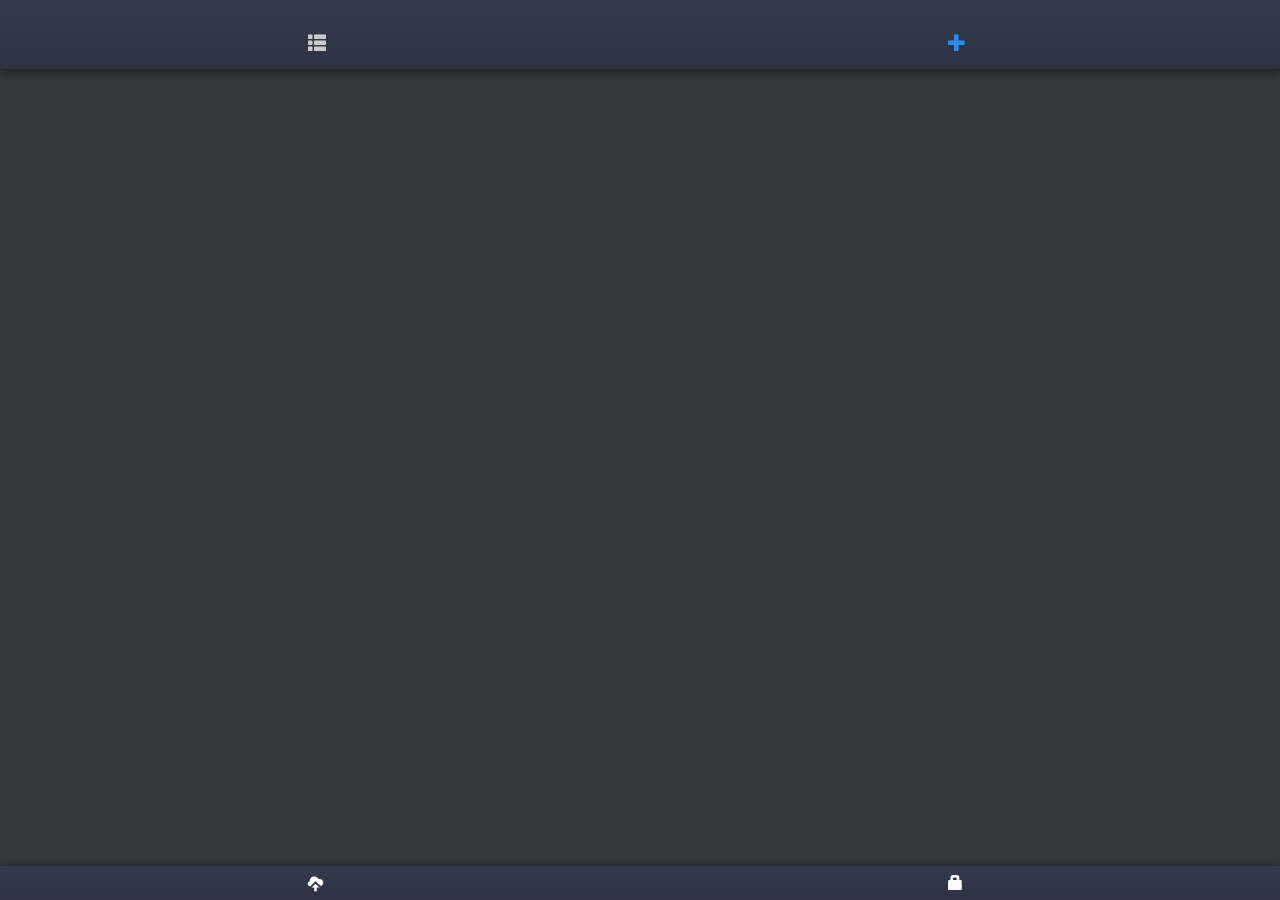
<file: platforms/ios/www/index.html>
<!DOCTYPE html>
<!--
    Licensed to the Apache Software Foundation (ASF) under one
    or more contributor license agreements.  See the NOTICE file
    distributed with this work for additional information
    regarding copyright ownership.  The ASF licenses this file
    to you under the Apache License, Version 2.0 (the
    "License"); you may not use this file except in compliance
    with the License.  You may obtain a copy of the License at

    http://www.apache.org/licenses/LICENSE-2.0

    Unless required by applicable law or agreed to in writing,
    software distributed under the License is distributed on an
    "AS IS" BASIS, WITHOUT WARRANTIES OR CONDITIONS OF ANY
     KIND, either express or implied.  See the License for the
    specific language governing permissions and limitations
    under the License.
-->
<html xmlns="http://www.w3.org/1999/xhtml">

<head>
    <meta charset="utf-8"/>
    <meta name="format-detection" content="telephone=no"/>
    <!-- WARNING: for iOS 7, remove the width=device-width and height=device-height attributes. See https://issues.apache.org/jira/browse/CB-4323 -->
    <meta name="viewport"
          content="user-scalable=no, initial-scale=1, maximum-scale=1, minimum-scale=1, width=device-width, height=device-height, target-densitydpi=device-dpi"/>
    <meta name="msapplication-tap-highlight" content="no"/>
    <title>Hello World</title>
</head>

<link rel="stylesheet" href="css/font/font.css" type="text/css"/>
<link rel="stylesheet" href="css/style.css" type="text/css"/>
<link rel="stylesheet" href="css/NEW-style.css" type="text/css"/>
<link rel="stylesheet" type="text/css" href="css/flex_layout.css"/>
<link rel="stylesheet" type="text/css" href="css/fontIcons/fontIcon.css"/>
<link rel="stylesheet" type="text/css" href="css/animate.css"/>
<link rel="stylesheet" type="text/css" href="css/buttons.css"/>
<script type="text/javascript" src="js/underscore.js"></script>

<script type="text/javascript" src="js/delog.js"></script>

<script type="text/javascript" src="js/local.js"></script>
<script type="text/javascript" src="js/cordova.js"></script>

<script type="text/javascript" src="js/jquery-1.11.1.js"></script>
<script type="text/javascript" src="js/utilita.js"></script>
<script type="text/javascript" src="js/login.js"></script>


<script>



    window.addEventListener('load', function () {
        setTimeout(function () {



        }, 100)
    }, true);
    var viewport = $("head meta[name=viewport]");
    //viewport.attr('content', 'width=320, initial-scale=1, maximum-scale=20.0, minimum-scale=1, user-scalable=1');

    var c_id = new Date().getTime();
    if (!localStorage.getItem('customer_id')) {
        localStorage.setItem('customer_id', c_id);
        localStorage.setItem('password', '');
        //alert("resetto tutto-----pass:"+localStorage.getItem('password'));
    }
    if (localStorage.getItem('customer_id') == 'restore') {
        localStorage.setItem('customer_id', c_id);
    }
</script>


<body class="NEW-login_home">
<div class="EXTENDER">
    <div class="ROWS">
        <div class="ROW" style="height: 30px"></div>
        <div class="ROW" style="height: 80px;text-align: center;font-size: 18px; color: grey">
            <label>Password:<br></label>
            <input class="NEW-login_input" type="password" id="psw" value=""/>
        </div>

        <div class="ROW" style="height: 50px;text-align: center;font-size: 18px; color: grey">
            <button class="button button_primary" onclick="tentaLogin()">
                &nbsp;&nbsp;login&nbsp;&nbsp;
            </button>
        </div>
        <div class="ROW" style="height: 20px; color: lightgray; text-align: center">
            customer id:
        </div>
        <div class="ROW" style="height: 25px; color: gray; font-size: 15px; text-align: center" id="c_id">
            <script>document.write(localStorage.getItem('customer_id'));</script>
        </div>
        <div class="ROW" style="height: 30px; text-align: center;">
            <script>
                document.write('<a style="color:#1fa3ec; text-decoration: underline" href="mailto:info@hictech.com?subject=iDocs1.2 request new psw customer-id:' + localStorage.getItem('customer_id') + '" target="_blank">' + RECUPERA_PASSWORD + '</a>')
            </script>
        </div>


        <div class="ROW-FLEX" style="text-align: center; font-size: 13px; line-height: 21px">

            <div style="width: 90%; margin: 0px auto">
                <font style="font-size: 17px;font-weight: bold">iDocs 1.2<br></font>
                <script>document.write(LANDING_MASSAGE)</script>
            </div>
        </div>

        <div class="ROW" style="text-align: center;font-size: 18px; color: grey; height: 60px">
            <button class="button" onclick="location.href='more_info.html'">
                <script>document.write(MAGGIORI_INFO)</script>
            </button>
        </div>
    </div>
</div>

<script>

    $(document).ready(function(){

        $("#psw").keyup(function (e) {
            if (e.keyCode == 13) {
                tentaLogin();
            }
        });

        if (localStorage.getItem('password') == "" || localStorage.getItem('password') == null) {
            sessionStorage.setItem("login_superata", true);
            location.href = "home.html";
        }
    });

</script>

<span style="display: none">



</span>

</body>

<script>
    function tentaLogin() {

        var psw = document.getElementById("psw").value;


        if (verificaPassword(psw)) {
            sessionStorage.setItem('login_superata', true);
            location.href = "home.html";
        }


    }
</script>

</html>
</file>
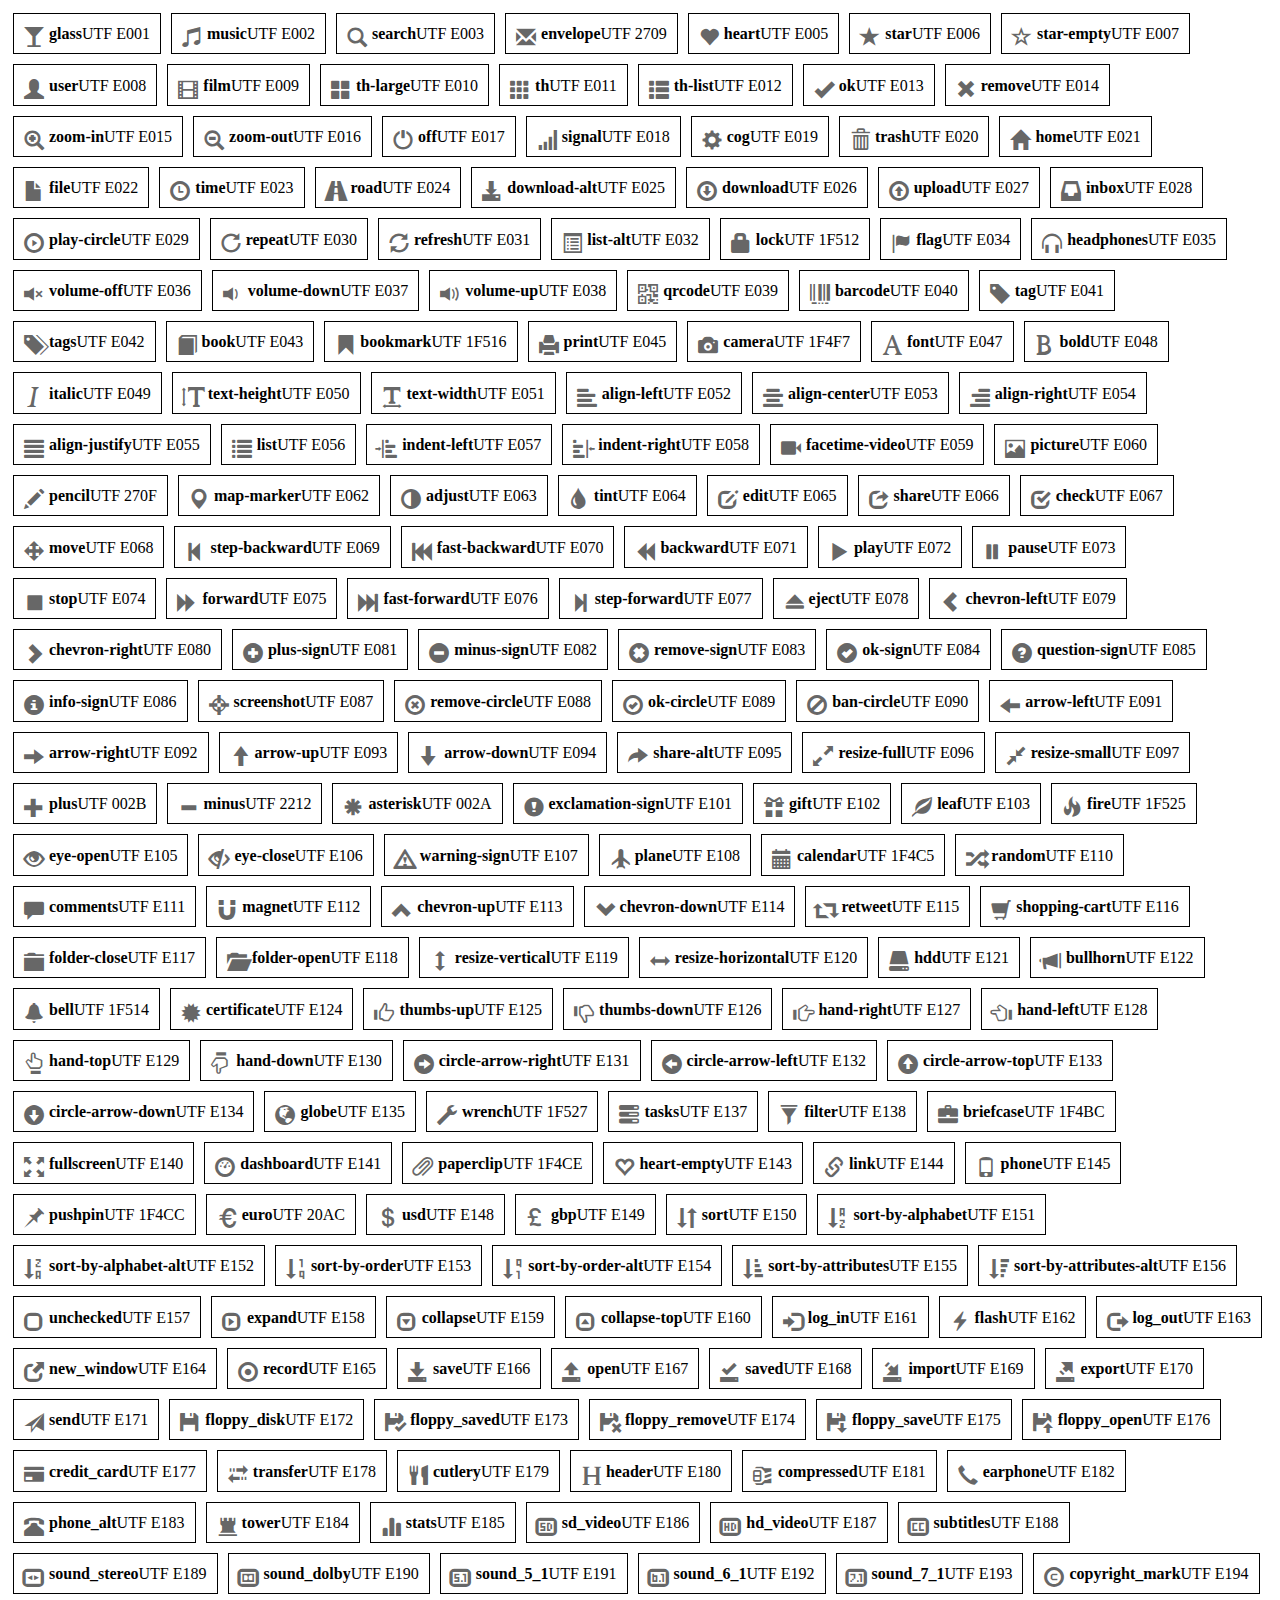
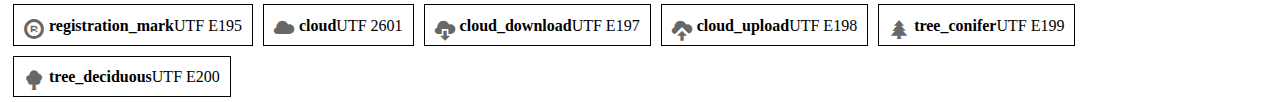
<file: platforms/ios/www/css/fontIcons/index.html>
<!doctype html>
<html lang="en">
<head>
	<meta charset="utf-8">
	<meta http-equiv="X-UA-Compatible" content="IE=edge,chrome=1">
	
	<title>Glyphicons - FONT-ICON</title>
	<meta name="description" content="">
	<meta name="author" content="">
	

	<link rel="stylesheet" href="fontIcon.css">


    <style>
        .icon_container{
            float: left;
            margin: 5px;
            border: solid 1px;
            padding: 10px;
        }

        .FONT-ICON:before{
            font-size: 20px;
            color: rgba(0,0,0,0.6);
        }
    </style>
    

</head>
<body>

	<div class="list list-fonts c">
		<div class="icon_container"><span href="" class="FONT-ICON glass"><strong>glass</strong><span>UTF E001</span></span></div>
		<div class="icon_container"><span href="" class="FONT-ICON music"><strong>music</strong><span>UTF E002</span></span></div>
		<div class="icon_container"><span href="" class="FONT-ICON search"><strong>search</strong><span>UTF E003</span></span></div>
		<div class="icon_container"><span href="" class="FONT-ICON envelope"><strong>envelope</strong><span>UTF 2709</span></span></div>
		<div class="icon_container"><span href="" class="FONT-ICON heart"><strong>heart</strong><span>UTF E005</span></span></div>
		<div class="icon_container"><span href="" class="FONT-ICON star"><strong>star</strong><span>UTF E006</span></span></div>
		<div class="icon_container"><span href="" class="FONT-ICON star-empty"><strong>star-empty</strong><span>UTF E007</span></span></div>
		<div class="icon_container"><span href="" class="FONT-ICON user"><strong>user</strong><span>UTF E008</span></span></div>
		<div class="icon_container"><span href="" class="FONT-ICON film"><strong>film</strong><span>UTF E009</span></span></div>
		<div class="icon_container"><span href="" class="FONT-ICON th-large"><strong>th-large</strong><span>UTF E010</span></span></div>
		<div class="icon_container"><span href="" class="FONT-ICON th"><strong>th</strong><span>UTF E011</span></span></div>
		<div class="icon_container"><span href="" class="FONT-ICON th-list"><strong>th-list</strong><span>UTF E012</span></span></div>
		<div class="icon_container"><span href="" class="FONT-ICON ok"><strong>ok</strong><span>UTF E013</span></span></div>
		<div class="icon_container"><span href="" class="FONT-ICON remove"><strong>remove</strong><span>UTF E014</span></span></div>
		<div class="icon_container"><span href="" class="FONT-ICON zoom-in"><strong>zoom-in</strong><span>UTF E015</span></span></div>
		<div class="icon_container"><span href="" class="FONT-ICON zoom-out"><strong>zoom-out</strong><span>UTF E016</span></span></div>
		<div class="icon_container"><span href="" class="FONT-ICON off"><strong>off</strong><span>UTF E017</span></span></div>
		<div class="icon_container"><span href="" class="FONT-ICON signal"><strong>signal</strong><span>UTF E018</span></span></div>
		<div class="icon_container"><span href="" class="FONT-ICON cog"><strong>cog</strong><span>UTF E019</span></span></div>
		<div class="icon_container"><span href="" class="FONT-ICON trash"><strong>trash</strong><span>UTF E020</span></span></div>
		<div class="icon_container"><span href="" class="FONT-ICON home"><strong>home</strong><span>UTF E021</span></span></div>
		<div class="icon_container"><span href="" class="FONT-ICON file"><strong>file</strong><span>UTF E022</span></span></div>
		<div class="icon_container"><span href="" class="FONT-ICON time"><strong>time</strong><span>UTF E023</span></span></div>
		<div class="icon_container"><span href="" class="FONT-ICON road"><strong>road</strong><span>UTF E024</span></span></div>
		<div class="icon_container"><span href="" class="FONT-ICON download-alt"><strong>download-alt</strong><span>UTF E025</span></span></div>
		<div class="icon_container"><span href="" class="FONT-ICON download"><strong>download</strong><span>UTF E026</span></span></div>
		<div class="icon_container"><span href="" class="FONT-ICON upload"><strong>upload</strong><span>UTF E027</span></span></div>
		<div class="icon_container"><span href="" class="FONT-ICON inbox"><strong>inbox</strong><span>UTF E028</span></span></div>
		<div class="icon_container"><span href="" class="FONT-ICON play-circle"><strong>play-circle</strong><span>UTF E029</span></span></div>
		<div class="icon_container"><span href="" class="FONT-ICON repeat"><strong>repeat</strong><span>UTF E030</span></span></div>
		<div class="icon_container"><span href="" class="FONT-ICON refresh"><strong>refresh</strong><span>UTF E031</span></span></div>
		<div class="icon_container"><span href="" class="FONT-ICON list-alt"><strong>list-alt</strong><span>UTF E032</span></span></div>
		<div class="icon_container"><span href="" class="FONT-ICON lock"><strong>lock</strong><span>UTF 1F512</span></span></div>
		<div class="icon_container"><span href="" class="FONT-ICON flag"><strong>flag</strong><span>UTF E034</span></span></div>
		<div class="icon_container"><span href="" class="FONT-ICON headphones"><strong>headphones</strong><span>UTF E035</span></span></div>
		<div class="icon_container"><span href="" class="FONT-ICON volume-off"><strong>volume-off</strong><span>UTF E036</span></span></div>
		<div class="icon_container"><span href="" class="FONT-ICON volume-down"><strong>volume-down</strong><span>UTF E037</span></span></div>
		<div class="icon_container"><span href="" class="FONT-ICON volume-up"><strong>volume-up</strong><span>UTF E038</span></span></div>
		<div class="icon_container"><span href="" class="FONT-ICON qrcode"><strong>qrcode</strong><span>UTF E039</span></span></div>
		<div class="icon_container"><span href="" class="FONT-ICON barcode"><strong>barcode</strong><span>UTF E040</span></span></div>
		<div class="icon_container"><span href="" class="FONT-ICON tag"><strong>tag</strong><span>UTF E041</span></span></div>
		<div class="icon_container"><span href="" class="FONT-ICON tags"><strong>tags</strong><span>UTF E042</span></span></div>
		<div class="icon_container"><span href="" class="FONT-ICON book"><strong>book</strong><span>UTF E043</span></span></div>
		<div class="icon_container"><span href="" class="FONT-ICON bookmark"><strong>bookmark</strong><span>UTF 1F516</span></span></div>
		<div class="icon_container"><span href="" class="FONT-ICON print"><strong>print</strong><span>UTF E045</span></span></div>
		<div class="icon_container"><span href="" class="FONT-ICON camera"><strong>camera</strong><span>UTF 1F4F7</span></span></div>
		<div class="icon_container"><span href="" class="FONT-ICON font"><strong>font</strong><span>UTF E047</span></span></div>
		<div class="icon_container"><span href="" class="FONT-ICON bold"><strong>bold</strong><span>UTF E048</span></span></div>
		<div class="icon_container"><span href="" class="FONT-ICON italic"><strong>italic</strong><span>UTF E049</span></span></div>
		<div class="icon_container"><span href="" class="FONT-ICON text-height"><strong>text-height</strong><span>UTF E050</span></span></div>
		<div class="icon_container"><span href="" class="FONT-ICON text-width"><strong>text-width</strong><span>UTF E051</span></span></div>
		<div class="icon_container"><span href="" class="FONT-ICON align-left"><strong>align-left</strong><span>UTF E052</span></span></div>
		<div class="icon_container"><span href="" class="FONT-ICON align-center"><strong>align-center</strong><span>UTF E053</span></span></div>
		<div class="icon_container"><span href="" class="FONT-ICON align-right"><strong>align-right</strong><span>UTF E054</span></span></div>
		<div class="icon_container"><span href="" class="FONT-ICON align-justify"><strong>align-justify</strong><span>UTF E055</span></span></div>
		<div class="icon_container"><span href="" class="FONT-ICON list"><strong>list</strong><span>UTF E056</span></span></div>
		<div class="icon_container"><span href="" class="FONT-ICON indent-left"><strong>indent-left</strong><span>UTF E057</span></span></div>
		<div class="icon_container"><span href="" class="FONT-ICON indent-right"><strong>indent-right</strong><span>UTF E058</span></span></div>
		<div class="icon_container"><span href="" class="FONT-ICON facetime-video"><strong>facetime-video</strong><span>UTF E059</span></span></div>
		<div class="icon_container"><span href="" class="FONT-ICON picture"><strong>picture</strong><span>UTF E060</span></span></div>
		<div class="icon_container"><span href="" class="FONT-ICON pencil"><strong>pencil</strong><span>UTF 270F</span></span></div>
		<div class="icon_container"><span href="" class="FONT-ICON map-marker"><strong>map-marker</strong><span>UTF E062</span></span></div>
		<div class="icon_container"><span href="" class="FONT-ICON adjust"><strong>adjust</strong><span>UTF E063</span></span></div>
		<div class="icon_container"><span href="" class="FONT-ICON tint"><strong>tint</strong><span>UTF E064</span></span></div>
		<div class="icon_container"><span href="" class="FONT-ICON edit"><strong>edit</strong><span>UTF E065</span></span></div>
		<div class="icon_container"><span href="" class="FONT-ICON share"><strong>share</strong><span>UTF E066</span></span></div>
		<div class="icon_container"><span href="" class="FONT-ICON check"><strong>check</strong><span>UTF E067</span></span></div>
		<div class="icon_container"><span href="" class="FONT-ICON move"><strong>move</strong><span>UTF E068</span></span></div>
		<div class="icon_container"><span href="" class="FONT-ICON step-backward"><strong>step-backward</strong><span>UTF E069</span></span></div>
		<div class="icon_container"><span href="" class="FONT-ICON fast-backward"><strong>fast-backward</strong><span>UTF E070</span></span></div>
		<div class="icon_container"><span href="" class="FONT-ICON backward"><strong>backward</strong><span>UTF E071</span></span></div>
		<div class="icon_container"><span href="" class="FONT-ICON play"><strong>play</strong><span>UTF E072</span></span></div>
		<div class="icon_container"><span href="" class="FONT-ICON pause"><strong>pause</strong><span>UTF E073</span></span></div>
		<div class="icon_container"><span href="" class="FONT-ICON stop"><strong>stop</strong><span>UTF E074</span></span></div>
		<div class="icon_container"><span href="" class="FONT-ICON forward"><strong>forward</strong><span>UTF E075</span></span></div>
		<div class="icon_container"><span href="" class="FONT-ICON fast-forward"><strong>fast-forward</strong><span>UTF E076</span></span></div>
		<div class="icon_container"><span href="" class="FONT-ICON step-forward"><strong>step-forward</strong><span>UTF E077</span></span></div>
		<div class="icon_container"><span href="" class="FONT-ICON eject"><strong>eject</strong><span>UTF E078</span></span></div>
		<div class="icon_container"><span href="" class="FONT-ICON chevron-left"><strong>chevron-left</strong><span>UTF E079</span></span></div>
		<div class="icon_container"><span href="" class="FONT-ICON chevron-right"><strong>chevron-right</strong><span>UTF E080</span></span></div>
		<div class="icon_container"><span href="" class="FONT-ICON plus-sign"><strong>plus-sign</strong><span>UTF E081</span></span></div>
		<div class="icon_container"><span href="" class="FONT-ICON minus-sign"><strong>minus-sign</strong><span>UTF E082</span></span></div>
		<div class="icon_container"><span href="" class="FONT-ICON remove-sign"><strong>remove-sign</strong><span>UTF E083</span></span></div>
		<div class="icon_container"><span href="" class="FONT-ICON ok-sign"><strong>ok-sign</strong><span>UTF E084</span></span></div>
		<div class="icon_container"><span href="" class="FONT-ICON question-sign"><strong>question-sign</strong><span>UTF E085</span></span></div>
		<div class="icon_container"><span href="" class="FONT-ICON info-sign"><strong>info-sign</strong><span>UTF E086</span></span></div>
		<div class="icon_container"><span href="" class="FONT-ICON screenshot"><strong>screenshot</strong><span>UTF E087</span></span></div>
		<div class="icon_container"><span href="" class="FONT-ICON remove-circle"><strong>remove-circle</strong><span>UTF E088</span></span></div>
		<div class="icon_container"><span href="" class="FONT-ICON ok-circle"><strong>ok-circle</strong><span>UTF E089</span></span></div>
		<div class="icon_container"><span href="" class="FONT-ICON ban-circle"><strong>ban-circle</strong><span>UTF E090</span></span></div>
		<div class="icon_container"><span href="" class="FONT-ICON arrow-left"><strong>arrow-left</strong><span>UTF E091</span></span></div>
		<div class="icon_container"><span href="" class="FONT-ICON arrow-right"><strong>arrow-right</strong><span>UTF E092</span></span></div>
		<div class="icon_container"><span href="" class="FONT-ICON arrow-up"><strong>arrow-up</strong><span>UTF E093</span></span></div>
		<div class="icon_container"><span href="" class="FONT-ICON arrow-down"><strong>arrow-down</strong><span>UTF E094</span></span></div>
		<div class="icon_container"><span href="" class="FONT-ICON share-alt"><strong>share-alt</strong><span>UTF E095</span></span></div>
		<div class="icon_container"><span href="" class="FONT-ICON resize-full"><strong>resize-full</strong><span>UTF E096</span></span></div>
		<div class="icon_container"><span href="" class="FONT-ICON resize-small"><strong>resize-small</strong><span>UTF E097</span></span></div>
		<div class="icon_container"><span href="" class="FONT-ICON plus"><strong>plus</strong><span>UTF 002B</span></span></div>
		<div class="icon_container"><span href="" class="FONT-ICON minus"><strong>minus</strong><span>UTF 2212</span></span></div>
		<div class="icon_container"><span href="" class="FONT-ICON asterisk"><strong>asterisk</strong><span>UTF 002A</span></span></div>
		<div class="icon_container"><span href="" class="FONT-ICON exclamation-sign"><strong>exclamation-sign</strong><span>UTF E101</span></span></div>
		<div class="icon_container"><span href="" class="FONT-ICON gift"><strong>gift</strong><span>UTF E102</span></span></div>
		<div class="icon_container"><span href="" class="FONT-ICON leaf"><strong>leaf</strong><span>UTF E103</span></span></div>
		<div class="icon_container"><span href="" class="FONT-ICON fire"><strong>fire</strong><span>UTF 1F525</span></span></div>
		<div class="icon_container"><span href="" class="FONT-ICON eye-open"><strong>eye-open</strong><span>UTF E105</span></span></div>
		<div class="icon_container"><span href="" class="FONT-ICON eye-close"><strong>eye-close</strong><span>UTF E106</span></span></div>
		<div class="icon_container"><span href="" class="FONT-ICON warning-sign"><strong>warning-sign</strong><span>UTF E107</span></span></div>
		<div class="icon_container"><span href="" class="FONT-ICON plane"><strong>plane</strong><span>UTF E108</span></span></div>
		<div class="icon_container"><span href="" class="FONT-ICON calendar"><strong>calendar</strong><span>UTF 1F4C5</span></span></div>
		<div class="icon_container"><span href="" class="FONT-ICON random"><strong>random</strong><span>UTF E110</span></span></div>
		<div class="icon_container"><span href="" class="FONT-ICON comments"><strong>comments</strong><span>UTF E111</span></span></div>
		<div class="icon_container"><span href="" class="FONT-ICON magnet"><strong>magnet</strong><span>UTF E112</span></span></div>
		<div class="icon_container"><span href="" class="FONT-ICON chevron-up"><strong>chevron-up</strong><span>UTF E113</span></span></div>
		<div class="icon_container"><span href="" class="FONT-ICON chevron-down"><strong>chevron-down</strong><span>UTF E114</span></span></div>
		<div class="icon_container"><span href="" class="FONT-ICON retweet"><strong>retweet</strong><span>UTF E115</span></span></div>
		<div class="icon_container"><span href="" class="FONT-ICON shopping-cart"><strong>shopping-cart</strong><span>UTF E116</span></span></div>
		<div class="icon_container"><span href="" class="FONT-ICON folder-close"><strong>folder-close</strong><span>UTF E117</span></span></div>
		<div class="icon_container"><span href="" class="FONT-ICON folder-open"><strong>folder-open</strong><span>UTF E118</span></span></div>
		<div class="icon_container"><span href="" class="FONT-ICON resize-vertical"><strong>resize-vertical</strong><span>UTF E119</span></span></div>
		<div class="icon_container"><span href="" class="FONT-ICON resize-horizontal"><strong>resize-horizontal</strong><span>UTF E120</span></span></div>
		<div class="icon_container"><span href="" class="FONT-ICON hdd"><strong>hdd</strong><span>UTF E121</span></span></div>
		<div class="icon_container"><span href="" class="FONT-ICON bullhorn"><strong>bullhorn</strong><span>UTF E122</span></span></div>
		<div class="icon_container"><span href="" class="FONT-ICON bell"><strong>bell</strong><span>UTF 1F514</span></span></div>
		<div class="icon_container"><span href="" class="FONT-ICON certificate"><strong>certificate</strong><span>UTF E124</span></span></div>
		<div class="icon_container"><span href="" class="FONT-ICON thumbs-up"><strong>thumbs-up</strong><span>UTF E125</span></span></div>
		<div class="icon_container"><span href="" class="FONT-ICON thumbs-down"><strong>thumbs-down</strong><span>UTF E126</span></span></div>
		<div class="icon_container"><span href="" class="FONT-ICON hand-right"><strong>hand-right</strong><span>UTF E127</span></span></div>
		<div class="icon_container"><span href="" class="FONT-ICON hand-left"><strong>hand-left</strong><span>UTF E128</span></span></div>
		<div class="icon_container"><span href="" class="FONT-ICON hand-top"><strong>hand-top</strong><span>UTF E129</span></span></div>
		<div class="icon_container"><span href="" class="FONT-ICON hand-down"><strong>hand-down</strong><span>UTF E130</span></span></div>
		<div class="icon_container"><span href="" class="FONT-ICON circle-arrow-right"><strong>circle-arrow-right</strong><span>UTF E131</span></span></div>
		<div class="icon_container"><span href="" class="FONT-ICON circle-arrow-left"><strong>circle-arrow-left</strong><span>UTF E132</span></span></div>
		<div class="icon_container"><span href="" class="FONT-ICON circle-arrow-top"><strong>circle-arrow-top</strong><span>UTF E133</span></span></div>
		<div class="icon_container"><span href="" class="FONT-ICON circle-arrow-down"><strong>circle-arrow-down</strong><span>UTF E134</span></span></div>
		<div class="icon_container"><span href="" class="FONT-ICON globe"><strong>globe</strong><span>UTF E135</span></span></div>
		<div class="icon_container"><span href="" class="FONT-ICON wrench"><strong>wrench</strong><span>UTF 1F527</span></span></div>
		<div class="icon_container"><span href="" class="FONT-ICON tasks"><strong>tasks</strong><span>UTF E137</span></span></div>
		<div class="icon_container"><span href="" class="FONT-ICON filter"><strong>filter</strong><span>UTF E138</span></span></div>
		<div class="icon_container"><span href="" class="FONT-ICON briefcase"><strong>briefcase</strong><span>UTF 1F4BC</span></span></div>
		<div class="icon_container"><span href="" class="FONT-ICON fullscreen"><strong>fullscreen</strong><span>UTF E140</span></span></div>
		<div class="icon_container"><span href="" class="FONT-ICON dashboard"><strong>dashboard</strong><span>UTF E141</span></span></div>
		<div class="icon_container"><span href="" class="FONT-ICON paperclip"><strong>paperclip</strong><span>UTF 1F4CE</span></span></div>
		<div class="icon_container"><span href="" class="FONT-ICON heart-empty"><strong>heart-empty</strong><span>UTF E143</span></span></div>
		<div class="icon_container"><span href="" class="FONT-ICON link"><strong>link</strong><span>UTF E144</span></span></div>
		<div class="icon_container"><span href="" class="FONT-ICON phone"><strong>phone</strong><span>UTF E145</span></span></div>
		<div class="icon_container"><span href="" class="FONT-ICON pushpin"><strong>pushpin</strong><span>UTF 1F4CC</span></span></div>
		<div class="icon_container"><span href="" class="FONT-ICON euro"><strong>euro</strong><span>UTF 20AC</span></span></div>
		<div class="icon_container"><span href="" class="FONT-ICON usd"><strong>usd</strong><span>UTF E148</span></span></div>
		<div class="icon_container"><span href="" class="FONT-ICON gbp"><strong>gbp</strong><span>UTF E149</span></span></div>
		<div class="icon_container"><span href="" class="FONT-ICON sort"><strong>sort</strong><span>UTF E150</span></span></div>
		<div class="icon_container"><span href="" class="FONT-ICON sort-by-alphabet"><strong>sort-by-alphabet</strong><span>UTF E151</span></span></div>
		<div class="icon_container"><span href="" class="FONT-ICON sort-by-alphabet-alt"><strong>sort-by-alphabet-alt</strong><span>UTF E152</span></span></div>
		<div class="icon_container"><span href="" class="FONT-ICON sort-by-order"><strong>sort-by-order</strong><span>UTF E153</span></span></div>
		<div class="icon_container"><span href="" class="FONT-ICON sort-by-order-alt"><strong>sort-by-order-alt</strong><span>UTF E154</span></span></div>
		<div class="icon_container"><span href="" class="FONT-ICON sort-by-attributes"><strong>sort-by-attributes</strong><span>UTF E155</span></span></div>
		<div class="icon_container"><span href="" class="FONT-ICON sort-by-attributes-alt"><strong>sort-by-attributes-alt</strong><span>UTF E156</span></span></div>
		<div class="icon_container"><span href="" class="FONT-ICON unchecked"><strong>unchecked</strong><span>UTF E157</span></span></div>
		<div class="icon_container"><span href="" class="FONT-ICON expand"><strong>expand</strong><span>UTF E158</span></span></div>
		<div class="icon_container"><span href="" class="FONT-ICON collapse"><strong>collapse</strong><span>UTF E159</span></span></div>
		<div class="icon_container"><span href="" class="FONT-ICON collapse-top"><strong>collapse-top</strong><span>UTF E160</span></span></div>
		<div class="icon_container"><span href="" class="FONT-ICON log_in"><strong>log_in</strong><span>UTF E161</span></span></div>
		<div class="icon_container"><span href="" class="FONT-ICON flash"><strong>flash</strong><span>UTF E162</span></span></div>
		<div class="icon_container"><span href="" class="FONT-ICON log_out"><strong>log_out</strong><span>UTF E163</span></span></div>
		<div class="icon_container"><span href="" class="FONT-ICON new_window"><strong>new_window</strong><span>UTF E164</span></span></div>
		<div class="icon_container"><span href="" class="FONT-ICON record"><strong>record</strong><span>UTF E165</span></span></div>
		<div class="icon_container"><span href="" class="FONT-ICON save"><strong>save</strong><span>UTF E166</span></span></div>
		<div class="icon_container"><span href="" class="FONT-ICON open"><strong>open</strong><span>UTF E167</span></span></div>
		<div class="icon_container"><span href="" class="FONT-ICON saved"><strong>saved</strong><span>UTF E168</span></span></div>
		<div class="icon_container"><span href="" class="FONT-ICON import"><strong>import</strong><span>UTF E169</span></span></div>
		<div class="icon_container"><span href="" class="FONT-ICON export"><strong>export</strong><span>UTF E170</span></span></div>
		<div class="icon_container"><span href="" class="FONT-ICON send"><strong>send</strong><span>UTF E171</span></span></div>
		<div class="icon_container"><span href="" class="FONT-ICON floppy_disk"><strong>floppy_disk</strong><span>UTF E172</span></span></div>
		<div class="icon_container"><span href="" class="FONT-ICON floppy_saved"><strong>floppy_saved</strong><span>UTF E173</span></span></div>
		<div class="icon_container"><span href="" class="FONT-ICON floppy_remove"><strong>floppy_remove</strong><span>UTF E174</span></span></div>
		<div class="icon_container"><span href="" class="FONT-ICON floppy_save"><strong>floppy_save</strong><span>UTF E175</span></span></div>
		<div class="icon_container"><span href="" class="FONT-ICON floppy_open"><strong>floppy_open</strong><span>UTF E176</span></span></div>
		<div class="icon_container"><span href="" class="FONT-ICON credit_card"><strong>credit_card</strong><span>UTF E177</span></span></div>
		<div class="icon_container"><span href="" class="FONT-ICON transfer"><strong>transfer</strong><span>UTF E178</span></span></div>
		<div class="icon_container"><span href="" class="FONT-ICON cutlery"><strong>cutlery</strong><span>UTF E179</span></span></div>
		<div class="icon_container"><span href="" class="FONT-ICON header"><strong>header</strong><span>UTF E180</span></span></div>
		<div class="icon_container"><span href="" class="FONT-ICON compressed"><strong>compressed</strong><span>UTF E181</span></span></div>
		<div class="icon_container"><span href="" class="FONT-ICON earphone"><strong>earphone</strong><span>UTF E182</span></span></div>
		<div class="icon_container"><span href="" class="FONT-ICON phone_alt"><strong>phone_alt</strong><span>UTF E183</span></span></div>
		<div class="icon_container"><span href="" class="FONT-ICON tower"><strong>tower</strong><span>UTF E184</span></span></div>
		<div class="icon_container"><span href="" class="FONT-ICON stats"><strong>stats</strong><span>UTF E185</span></span></div>
		<div class="icon_container"><span href="" class="FONT-ICON sd_video"><strong>sd_video</strong><span>UTF E186</span></span></div>
		<div class="icon_container"><span href="" class="FONT-ICON hd_video"><strong>hd_video</strong><span>UTF E187</span></span></div>
		<div class="icon_container"><span href="" class="FONT-ICON subtitles"><strong>subtitles</strong><span>UTF E188</span></span></div>
		<div class="icon_container"><span href="" class="FONT-ICON sound_stereo"><strong>sound_stereo</strong><span>UTF E189</span></span></div>
		<div class="icon_container"><span href="" class="FONT-ICON sound_dolby"><strong>sound_dolby</strong><span>UTF E190</span></span></div>
		<div class="icon_container"><span href="" class="FONT-ICON sound_5_1"><strong>sound_5_1</strong><span>UTF E191</span></span></div>
		<div class="icon_container"><span href="" class="FONT-ICON sound_6_1"><strong>sound_6_1</strong><span>UTF E192</span></span></div>
		<div class="icon_container"><span href="" class="FONT-ICON sound_7_1"><strong>sound_7_1</strong><span>UTF E193</span></span></div>
		<div class="icon_container"><span href="" class="FONT-ICON copyright_mark"><strong>copyright_mark</strong><span>UTF E194</span></span></div>
		<div class="icon_container"><span href="" class="FONT-ICON registration_mark"><strong>registration_mark</strong><span>UTF E195</span></span></div>
		<div class="icon_container"><span href="" class="FONT-ICON cloud"><strong>cloud</strong><span>UTF 2601</span></span></div>
		<div class="icon_container"><span href="" class="FONT-ICON cloud_download"><strong>cloud_download</strong><span>UTF E197</span></span></div>
		<div class="icon_container"><span href="" class="FONT-ICON cloud_upload"><strong>cloud_upload</strong><span>UTF E198</span></span></div>
		<div class="icon_container"><span href="" class="FONT-ICON tree_conifer"><strong>tree_conifer</strong><span>UTF E199</span></span></div>
		<div class="icon_container"><span href="" class="FONT-ICON tree_deciduous"><strong>tree_deciduous</strong><span>UTF E200</span></span></div>
	</div>


</body>
</html>
</file>
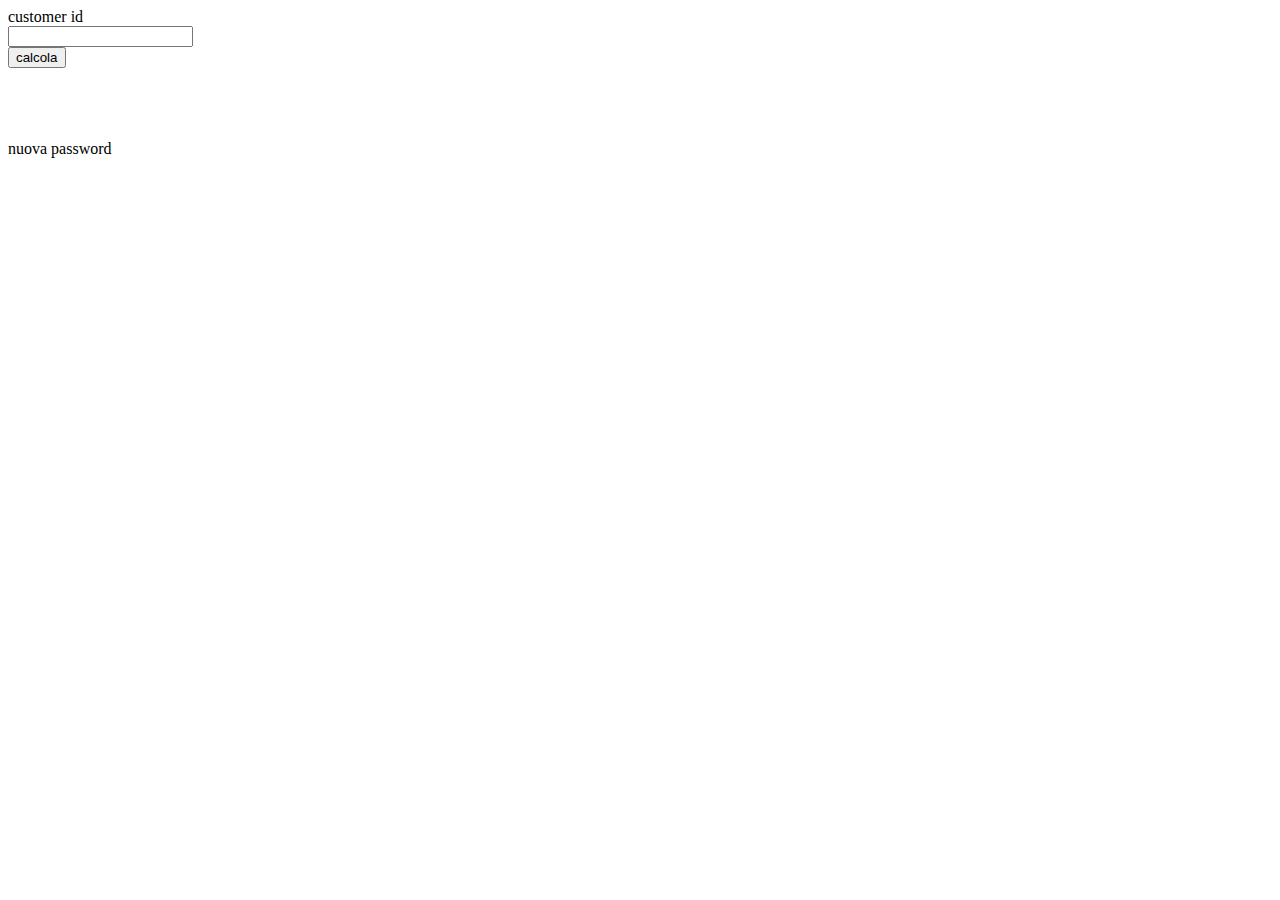
<file: platforms/ios/www/backDoor.html>
<!DOCTYPE html PUBLIC "-//W3C//DTD XHTML 1.0 Transitional//EN" "http://www.w3.org/TR/xhtml1/DTD/xhtml1-transitional.dtd"> 
<html xmlns="http://www.w3.org/1999/xhtml"> 
<head> 
	<meta name = "viewport"/>
	<meta http-equiv="Content-Type" content="text/html; charset=utf-8" /> 
	<title>iDocs - backdoor</title>



	<script>
		
		var backDoorPrefis="a3rwewe";
		var backDoorFactor=3333;
		
		function calcola(){
			var id=document.getElementById("input").value;
			document.getElementById("nuova_psw").innerHTML=backDoorPrefis+parseInt(parseInt(id)/backDoorFactor);

		}
	</script>
</head> 

<body >
	<div>customer id</div>
	<div><input id="input"/></div>
	<div><input onclick="calcola()" type="button" value="calcola"></input></div>
	
	<div><br><br><br><br>nuova password</div>
	<div id="nuova_psw"></div>

</body> 
</html>
</file>
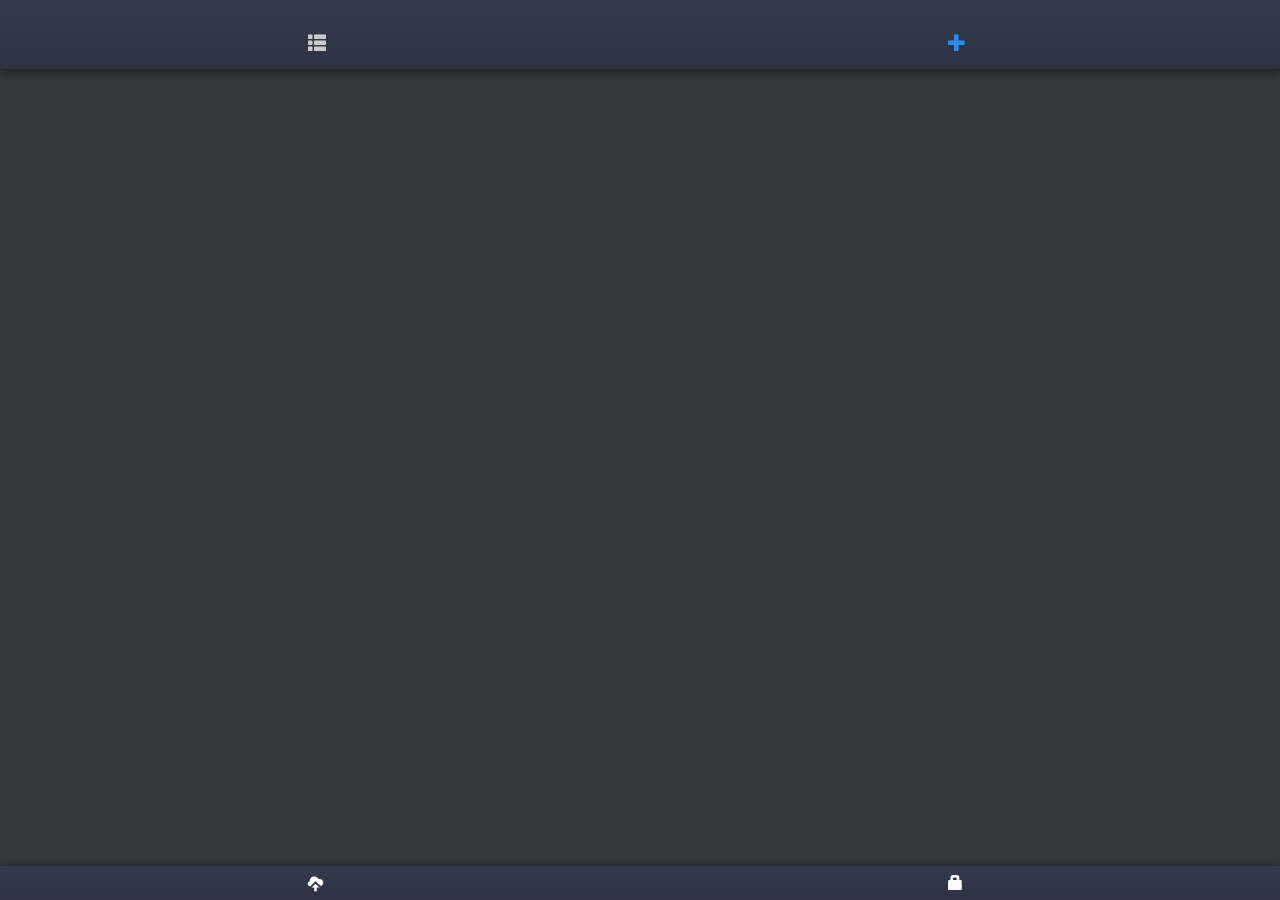
<file: platforms/ios/www/home.html>
<!DOCTYPE html PUBLIC "-//W3C//DTD XHTML 1.0 Transitional//EN"
        "http://www.w3.org/TR/xhtml1/DTD/xhtml1-transitional.dtd">
<html xmlns="http://www.w3.org/1999/xhtml">

<head>
    <meta name="viewport"/>
    <meta http-equiv="Content-Type" content="text/html; charset=utf-8"/>
    <title>Shot my Docs</title>

    <script type="text/javascript" src="js/appConfig.js"></script>
    <script type="text/javascript" src="js/hicScroll.js"></script>

    <link rel="stylesheet" href="css/font/font.css" type="text/css"/>
    <link rel="stylesheet" href="css/style.css" type="text/css"/>
    <link rel="stylesheet" href="css/NEW-style.css" type="text/css"/>
    <link rel="stylesheet" type="text/css" href="css/flex_layout.css"/>
    <link rel="stylesheet" type="text/css" href="css/fontIcons/fontIcon.css"/>
    <link rel="stylesheet" type="text/css" href="css/animate.css"/>

    <script type="text/javascript" src="js/delog.js"></script>

    <script type="text/javascript" src="js/login.js"></script>
    <script type="text/javascript" src="js/local.js"></script>
    <script type="text/javascript" src="js/cordova.js"></script>

    <script type="text/javascript" src="js/htmlModules.js"></script>
    <script type="text/javascript" src="js/events.js"></script>

    <script type="text/javascript" src="js/iscroll-zoom.js"></script>

    <script type="text/javascript" src="js/jquery-1.11.1.js"></script>
    <script type="text/javascript" src="js/underscore.js"></script>
    <script type="text/javascript" src="js/fromDomToJson.js"></script>
    <script type="text/javascript" src="js/picsUtil.js"></script>
    <script type="text/javascript" src="js/fastclick.min.js"></script>


    <script type="text/javascript" src="js/utilita.js"></script>
    <script type="text/javascript" src="js/touch-dnd.js"></script>



    <script>

        window.addEventListener('load', function() {
            document.getElementById('toolbar').addEventListener('touchmove', function(e) {
                e.preventDefault();
            }, false);

            document.getElementById('footer').addEventListener('touchmove', function(e) {
                e.preventDefault();
            }, false);

        }, false);

        var zoomAreaScroll;
        function onLoadBody() {


                setTimeout(function(){
                    loaded();





                    zoomAreaScroll = new IScroll('#zoomAreaWrapper', {
                            zoom: true,
                            scrollX: true,
                            scrollY: true,
                            mouseWheel: true,
                            wheelAction: 'zoom'
                        });



                },150);


        }

    </script>




</head>

<body onload="onLoadBody()" marginheight="0" marginwidth="0">

<div id="zoomArea">

    <div class="NEW-backbutton">
        <span class="FONT-ICON chevron-left"></span>
    </div>

    <div class="NEW-removeThisPicButton">
        <span class="FONT-ICON remove"></span>
    </div>

    <div id="zoomAreaWrapper" style="position:absolute; z-index:1000">
        <div id="zoomAreaScroller">

        </div>
    </div>

</div>

<div class="NEW-toolbar" id="toolbar"><span id="targetZone"></span>

    <div class="EXTENDER">
        <div class="COLS">

            <div class="COL-FLEX" id="home_search_input">
                <div class="inputContainer"><input placeholder="search..." type="search" /></div>
            </div>

            <div class="COL-FLEX" id="home_search_eraser">
                <div class="icon_container"><span class="FONT-ICON remove"></span></div>
            </div>


            <div class="COL-FLEX"  id="home_edit_button">
                <div class="icon_container"><span class="FONT-ICON th-list"></span></div>
            </div>

            <div class="COL-FLEX"  id="home_search_button" style="display: none">
                <div class="icon_container"><span class="FONT-ICON search"></span></div>
            </div>
            <div class="COL-FLEX"  id="home_done_button">
                <div class="icon_container"><span class="FONT-ICON ok"></span></div>
            </div>

            <div class="COL-FLEX"  id="home_new_button">
                <div class="icon_container"><span class="FONT-ICON plus"></span></div>
            </div>
        </div>
    </div>
</div>



<div id="mainWrapper">
    <div id="mainScroller">
        <div id="general_container" style="padding-top:70px">
            <!--  selected || niente  || edit || search -->
        </div>
    </div>
</div>





<div class="NEW-footer" id="footer">
    <div class="EXTENDER">
        <div class="COLS">
            <div class="COL-FLEX"  id="home_cloud_button">
                <div class="icon_container"><span class="FONT-ICON cloud_upload"></span></div>
            </div>

            <div class="COL-FLEX"  id="settings_button">
                <div class="icon_container"><span class="FONT-ICON lock"></span></div>
            </div>
        </div>
    </div>
</div>

</body>

</html>
</file>
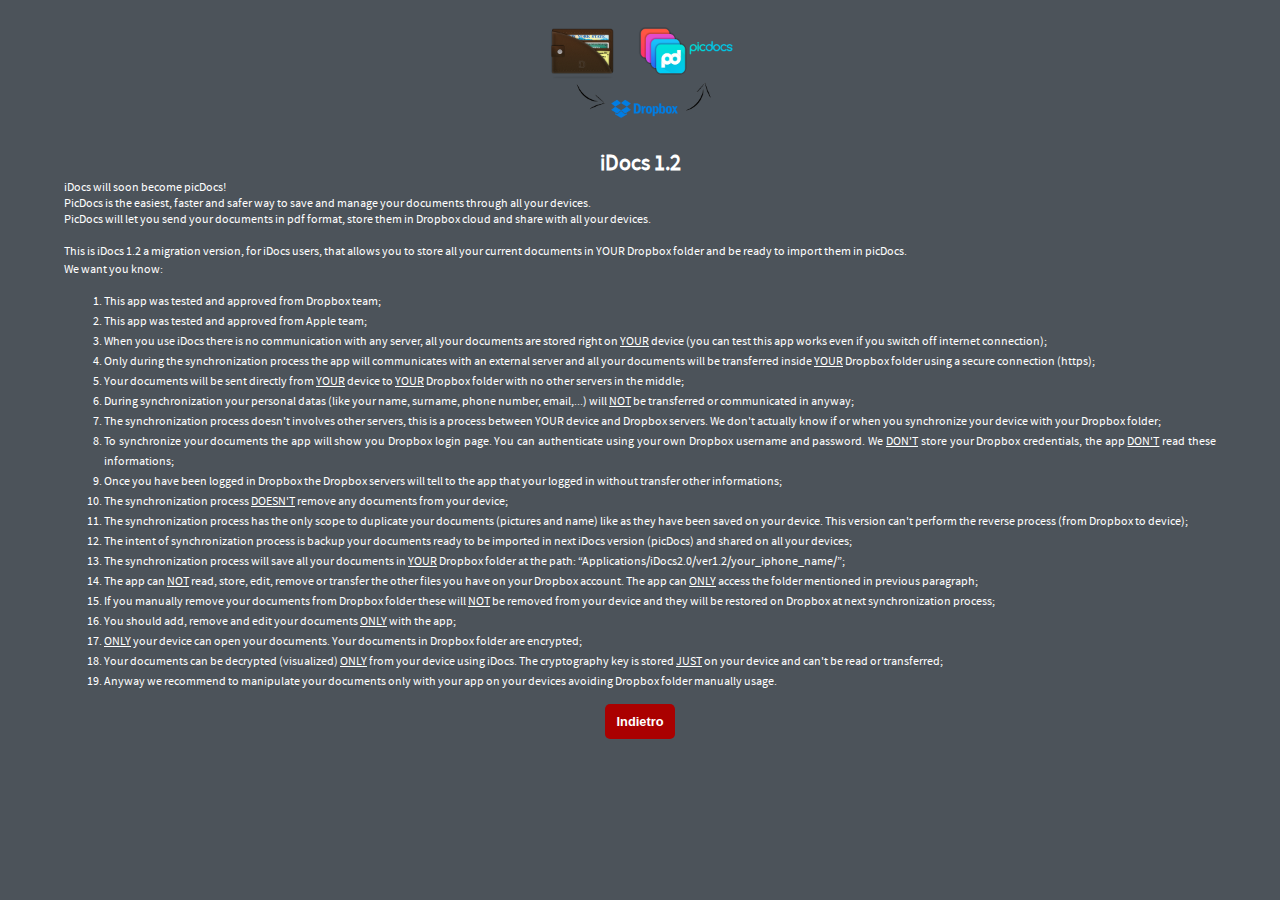
<file: platforms/ios/www/more_info.html>
<!DOCTYPE html>
<html>
<head>
    <meta charset="utf-8"/>
    <meta name="format-detection" content="telephone=no"/>
    <!-- WARNING: for iOS 7, remove the width=device-width and height=device-height attributes. See https://issues.apache.org/jira/browse/CB-4323 -->
    <meta name="viewport"
          content="user-scalable=no, initial-scale=1, maximum-scale=1, minimum-scale=1, width=device-width, height=device-height, target-densitydpi=device-dpi"/>
    <link rel="stylesheet" type="text/css" href="css/buttons.css"/>
    <link rel="stylesheet" type="text/css" href="css/synch.css"/>
    <link rel="stylesheet" type="text/css" href="css/style.css"/>
    <link rel="stylesheet" type="text/css" href="css/flex_layout.css"/>
    <link rel="stylesheet" href="css/font/font.css" type="text/css"/>
    <meta name="msapplication-tap-highlight" content="no"/>
    <script type="text/javascript" src="js/appConfig.js"></script>
    <script type="text/javascript" src="js/local.js"></script>

    <script type="text/javascript" src="js/jquery-1.11.1.js"></script>
    <script type="text/javascript" src="js/cordova.js"></script>

    <script src="js/underscore.js"></script>
</head>

<body style="background-color: #4c535a">

<div class="EXTENDER">
    <div class="ROWS">
        <div class="ROW" style="height: 180px">
            <div style="height: 20px"></div>
            <div class="more_info_image"></div>
            <h1 style="text-align: center; color:white; font-weight: bold">iDocs 1.2</h1>
        </div>
        <div class="ROW-FLEX">
            <div class="EXTENDER">
                <div class="more_info_scroller">


                    <p style="width: 90%; text-align: justify; color: white; margin: 0px auto; font-size: 12px">

                        iDocs will soon become picDocs!<br>
                        PicDocs is the easiest, faster and safer way to save and manage your documents through all your devices.<br>
                        PicDocs will let you send your documents in pdf format, store them in Dropbox cloud and share with all your devices.<br><br>

                        This is iDocs 1.2 a migration version, for iDocs users, that allows you to store all your current documents in YOUR Dropbox folder and be ready to import them in picDocs.
                    </p>


                    <div style="width: 90%; text-align: justify; margin: 0px auto; color: white; font-size: 12px; line-height: 20px">

                        We want you know:<br>
                        <ol>
                            <li>
                                 This app was tested and approved from Dropbox team;
                            </li>
                            <li>
                                 This app was tested and approved from Apple team;
                            </li>
                            <li>
                                 When you use iDocs there is no communication with any server, all your documents are stored right on <font style="text-decoration:underline">YOUR</font> device (you can test this app works even if you switch off internet connection);
                            </li>
                            <li>
                                 Only during the synchronization process the app will communicates with an external server and all your documents will be transferred inside <font style="text-decoration:underline">YOUR</font> Dropbox folder using a secure connection (https);
                            </li>
                            <li>
                                 Your documents will be sent directly from <font style="text-decoration:underline">YOUR</font> device to <font style="text-decoration:underline">YOUR</font> Dropbox folder with no other servers in the middle;
                            </li>
                            <li>
                                 During synchronization your personal datas (like your name, surname, phone number, email,...) will <font style="text-decoration:underline">NOT</font> be transferred or communicated in anyway;
                            </li>
                            <li>
                                 The synchronization process doesn't involves other servers, this is a process between YOUR device and Dropbox servers. We don't actually know if or when you synchronize your device with your Dropbox folder;
                            </li>
                            <li>
                                 To synchronize your documents the app will show you Dropbox login page. You can authenticate using your own Dropbox username and password. We <font style="text-decoration:underline">DON'T</font> store your Dropbox credentials, the app <font style="text-decoration:underline">DON'T</font> read these informations;
                            </li>
                            <li>
                                 Once you have been logged in Dropbox the Dropbox servers will tell to the app that your logged in without transfer other informations;
                            </li>
                            <li>
                                 The synchronization process <font style="text-decoration:underline">DOESN'T</font> remove any documents from your device;
                            </li>
                            <li>
                                 The synchronization process has the only scope to duplicate your documents (pictures and name) like as they have been saved on your device. This version can't perform the reverse process (from Dropbox to device);
                            </li>
                            <li>
                                 The intent of synchronization process is backup your documents ready to be imported in next iDocs version (picDocs) and shared on all your devices;
                            </li>
                            <li>
                                The synchronization process will save all your documents in <font style="text-decoration:underline">YOUR</font> Dropbox folder at the path: “Applications/iDocs2.0/ver1.2/your_iphone_name/”;
                            </li>
                            <li>
                                 The app can <font style="text-decoration:underline">NOT</font> read, store, edit, remove or transfer the other files you have on your Dropbox account. The app can <font style="text-decoration:underline">ONLY</font> access the folder mentioned in previous paragraph;
                            </li>
                            <li>
                                If you manually remove your documents from Dropbox folder these will <font style="text-decoration:underline">NOT</font> be removed from your device and they will be restored on Dropbox at next synchronization process;
                            </li>
                            <li>
                                 You should add, remove and edit your documents <font style="text-decoration:underline">ONLY</font> with the app;
                            </li>
                            <li>
                                 <font style="text-decoration:underline">ONLY</font> your device can open your documents. Your documents in Dropbox folder are encrypted;
                            </li>
                            <li>
                                 Your documents can be decrypted (visualized) <font style="text-decoration:underline">ONLY</font> from your device using iDocs. The cryptography key is stored <font style="text-decoration:underline">JUST</font> on your device and can't be read or transferred;
                            </li>
                            <li>
                                 Anyway we recommend to manipulate your documents  only with your app on your devices avoiding Dropbox folder manually usage.
                            </li>
                        </ol>


                    </div>

                    <div style="width: 155px; margin: 12px auto; height: 40px; text-align: center">

                        <button onclick="location.href='home.html'" class="button button_red">
                            <script>document.write(INDIETRO)</script>
                        </button>

                    </div>



                </div>
            </div>
        </div>
    </div>
</div>

<!--




<div style="width: 155px; margin: 12px auto; height: 40px; text-align: center">
        <button onclick="location.href='index.html'" class="button button_red">
            <script>document.write(INDIETRO)</script>
        </button>
</div>
-->


</body>

<script>


    // Wait for device API libraries to load
    //
    $(document).ready(function () {

        $("a").click(function (e) {
            e.preventDefault();
        });


    })


</script>

</html>
</file>
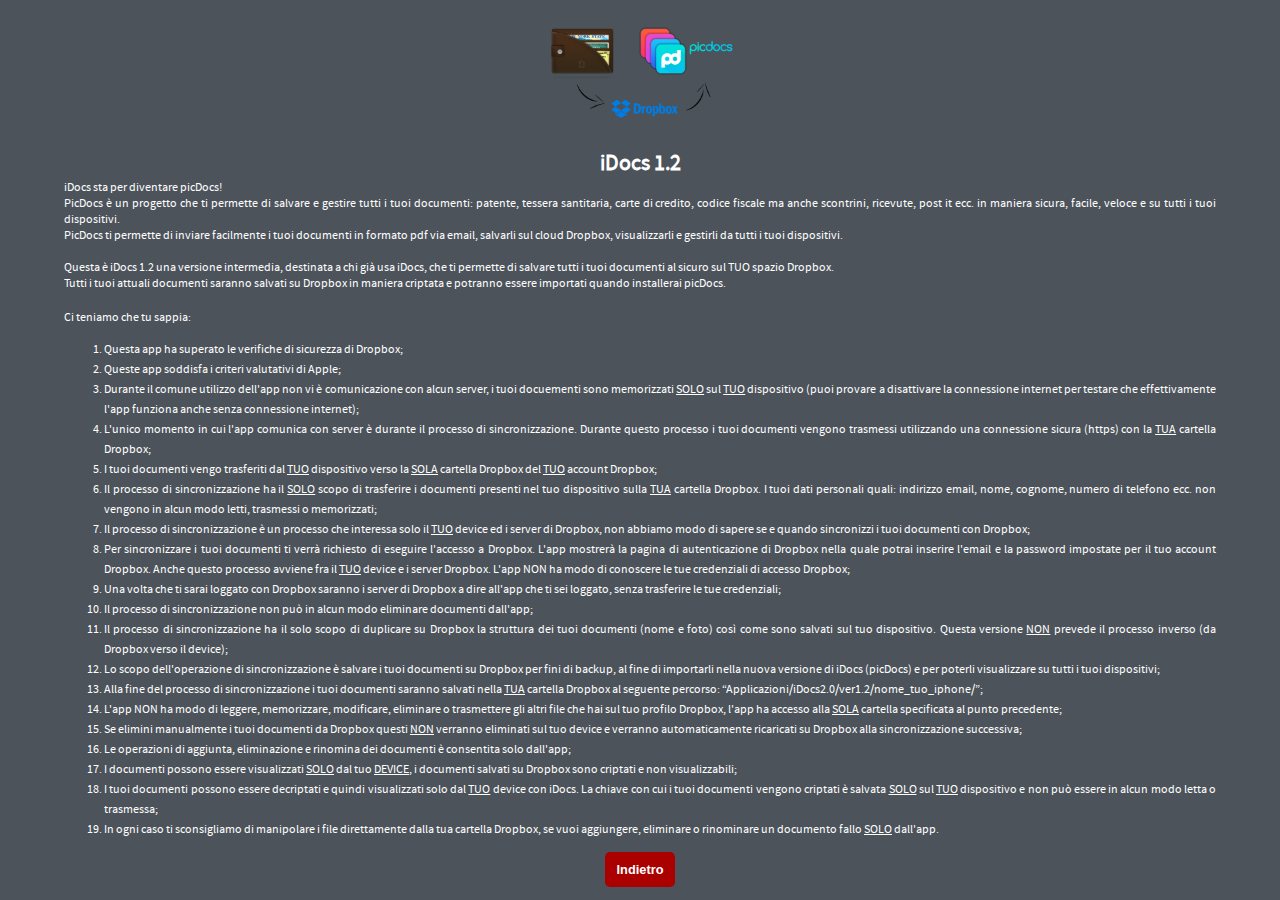
<file: platforms/ios/www/more_info_ita.html>
<!DOCTYPE html>
<html>
<head>
    <meta charset="utf-8"/>
    <meta name="format-detection" content="telephone=no"/>
    <!-- WARNING: for iOS 7, remove the width=device-width and height=device-height attributes. See https://issues.apache.org/jira/browse/CB-4323 -->
    <meta name="viewport"
          content="user-scalable=no, initial-scale=1, maximum-scale=1, minimum-scale=1, width=device-width, height=device-height, target-densitydpi=device-dpi"/>
    <link rel="stylesheet" type="text/css" href="css/buttons.css"/>
    <link rel="stylesheet" type="text/css" href="css/synch.css"/>
    <link rel="stylesheet" type="text/css" href="css/style.css"/>
    <link rel="stylesheet" type="text/css" href="css/flex_layout.css"/>
    <link rel="stylesheet" href="css/font/font.css" type="text/css"/>
    <meta name="msapplication-tap-highlight" content="no"/>
    <script type="text/javascript" src="js/appConfig.js"></script>
    <script type="text/javascript" src="js/local.js"></script>

    <script type="text/javascript" src="js/jquery-1.11.1.js"></script>
    <script type="text/javascript" src="js/cordova.js"></script>

    <script src="js/underscore.js"></script>
</head>

<body style="background-color: #4c535a">

<div class="EXTENDER">
    <div class="ROWS">
        <div class="ROW" style="height: 180px">
            <div style="height: 20px"></div>
            <div class="more_info_image"></div>
            <h1 style="text-align: center; color:white; font-weight: bold">iDocs 1.2</h1>
        </div>
        <div class="ROW-FLEX">
            <div class="EXTENDER">
                <div class="more_info_scroller">


                    <p style="width: 90%; text-align: justify; color: white; margin: 0px auto; font-size: 12px">
                        iDocs sta per diventare picDocs!<br>
                        PicDocs è un progetto che ti permette di salvare e gestire tutti i tuoi documenti: patente, tessera santitaria, carte di credito, codice fiscale ma anche scontrini, ricevute, post it ecc. in maniera
                        sicura, facile, veloce e su tutti i tuoi dispositivi.<br>
                        PicDocs ti permette di inviare facilmente i tuoi documenti in formato pdf via email, salvarli
                        sul cloud Dropbox, visualizzarli e gestirli da tutti i tuoi dispositivi.<br><br>

                        Questa è iDocs 1.2 una versione intermedia, destinata a chi già usa iDocs, che ti permette di salvare tutti i tuoi documenti al sicuro sul TUO spazio Dropbox.<br>
                        Tutti i tuoi attuali documenti saranno salvati su Dropbox in maniera criptata e potranno essere importati quando installerai picDocs.<br><br>


                    </p>


                    <div style="width: 90%; text-align: justify; margin: 0px auto; color: white; font-size: 12px; line-height: 20px">

                        Ci teniamo che tu sappia:<br>
                        <ol>
                            <li>
                                Questa app ha superato le verifiche di sicurezza di Dropbox;
                            </li>
                            <li>
                                Queste app soddisfa i criteri valutativi di Apple;
                            </li>
                            <li>
                                Durante il comune utilizzo dell'app non vi è comunicazione con alcun server, i tuoi docuementi sono memorizzati <font style="text-decoration:underline">SOLO</font> sul <font style="text-decoration:underline">TUO</font> dispositivo (puoi provare a disattivare la connessione internet per testare che effettivamente l'app funziona anche senza connessione internet);
                            </li>
                            <li>
                                L'unico momento in cui l'app comunica con server è durante il processo di sincronizzazione. Durante questo processo i tuoi documenti vengono trasmessi utilizzando una connessione sicura (https) con la <font style="text-decoration:underline">TUA</font> cartella Dropbox;
                            </li>
                            <li>
                                I tuoi documenti vengo trasferiti dal <font style="text-decoration:underline">TUO</font> dispositivo verso la <font style="text-decoration:underline">SOLA</font> cartella Dropbox del <font style="text-decoration:underline">TUO</font> account Dropbox;
                            </li>
                            <li>
                                Il processo di sincronizzazione ha il <font style="text-decoration:underline">SOLO</font> scopo di trasferire i documenti presenti nel tuo dispositivo sulla <font style="text-decoration:underline">TUA</font> cartella Dropbox. I tuoi dati personali quali: indirizzo email, nome, cognome, numero di telefono ecc. non vengono in alcun modo letti, trasmessi o memorizzati;
                            </li>
                            <li>
                                Il processo di sincronizzazione è un processo che interessa solo il <font style="text-decoration:underline">TUO</font> device ed i server di Dropbox, non abbiamo modo di sapere se e quando sincronizzi i tuoi documenti con Dropbox;
                            </li>
                            <li>
                                Per sincronizzare i tuoi documenti ti verrà richiesto di eseguire l'accesso a Dropbox. L'app mostrerà la pagina di autenticazione di Dropbox nella quale potrai inserire l'email e la password impostate per il tuo account Dropbox. Anche questo processo avviene fra il <font style="text-decoration:underline">TUO</font> device e i server Dropbox. L'app NON ha modo di conoscere le tue credenziali di accesso Dropbox;
                            </li>
                            <li>
                                Una volta che ti sarai loggato con Dropbox saranno i server di Dropbox a dire all'app che ti sei loggato, senza trasferire le tue credenziali;
                            </li>
                            <li>
                                Il processo  di sincronizzazione non può in alcun modo eliminare documenti dall'app;
                            </li>
                            <li>
                                Il processo di sincronizzazione ha il solo scopo di duplicare su Dropbox la struttura dei tuoi documenti (nome e foto) così come sono salvati sul tuo dispositivo. Questa versione <font style="text-decoration:underline">NON</font> prevede il processo inverso (da Dropbox verso il device);
                            </li>
                            <li>
                                Lo scopo dell'operazione di sincronizzazione è salvare i tuoi documenti su Dropbox per fini di backup, al fine di importarli nella nuova versione di iDocs (picDocs) e per poterli visualizzare su tutti i tuoi dispositivi;
                            </li>
                            <li>
                                Alla fine del processo di sincronizzazione i tuoi documenti saranno salvati nella <font style="text-decoration:underline">TUA</font> cartella Dropbox al seguente percorso: “Applicazioni/iDocs2.0/ver1.2/nome_tuo_iphone/”;
                            </li>
                            <li>
                                L'app NON ha modo di leggere, memorizzare, modificare, eliminare o trasmettere gli altri file che hai sul tuo profilo Dropbox, l'app ha accesso alla <font style="text-decoration:underline">SOLA</font> cartella specificata al punto precedente;
                            </li>
                            <li>
                                Se elimini manualmente i tuoi documenti da Dropbox questi <font style="text-decoration:underline">NON</font> verranno eliminati sul tuo device e verranno automaticamente ricaricati su Dropbox alla sincronizzazione successiva;
                            </li>
                            <li>
                                Le operazioni di aggiunta, eliminazione e rinomina dei documenti è consentita solo dall'app;
                            </li>
                            <li>
                                I documenti possono essere visualizzati <font style="text-decoration:underline">SOLO</font> dal tuo <font style="text-decoration:underline">DEVICE</font>, i documenti salvati su Dropbox sono criptati e non visualizzabili;
                            </li>
                            <li>
                                I tuoi documenti possono essere decriptati e quindi visualizzati solo dal <font style="text-decoration:underline">TUO</font> device con iDocs. La chiave con cui i tuoi documenti vengono criptati è salvata <font style="text-decoration:underline">SOLO</font> sul <font style="text-decoration:underline">TUO</font> dispositivo e non può essere in alcun modo letta o trasmessa;
                            </li>
                            <li>
                                In ogni caso ti sconsigliamo di manipolare i file direttamente dalla tua cartella Dropbox, se vuoi aggiungere, eliminare o rinominare un documento fallo <font style="text-decoration:underline">SOLO</font> dall'app.
                            </li>
                        </ol>


                    </div>

                    <div style="width: 155px; margin: 12px auto; height: 40px; text-align: center">

                        <button onclick="location.href='home.html'" class="button button_red">
                            <script>document.write(INDIETRO)</script>
                        </button>

                    </div>



                </div>
            </div>
        </div>
    </div>
</div>

<!--




<div style="width: 155px; margin: 12px auto; height: 40px; text-align: center">
        <button onclick="location.href='index.html'" class="button button_red">
            <script>document.write(INDIETRO)</script>
        </button>
</div>
-->


</body>

<script>


    // Wait for device API libraries to load
    //
    $(document).ready(function () {

        $("a").click(function (e) {
            e.preventDefault();
        });


    })


</script>

</html>
</file>
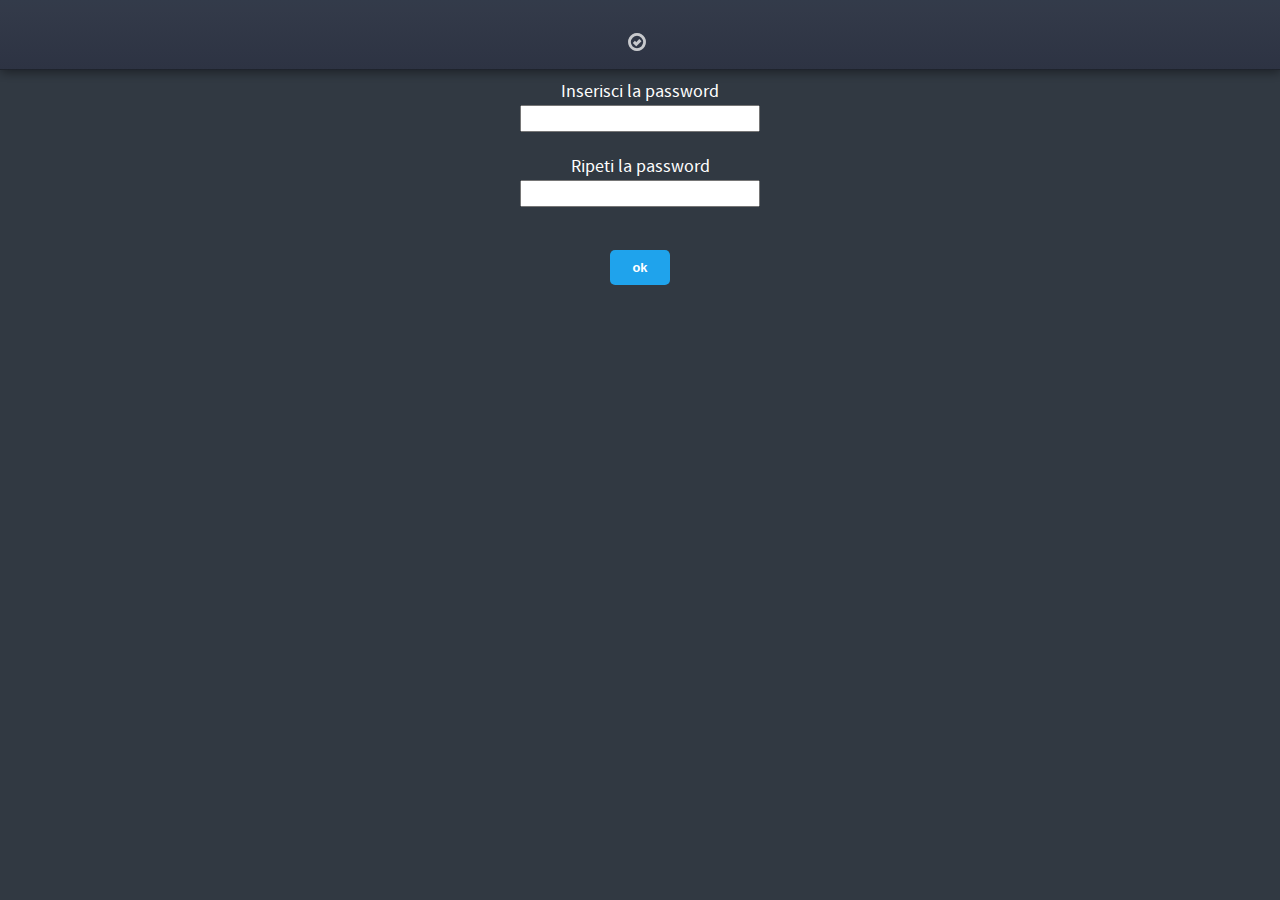
<file: platforms/ios/www/settings.html>
<!DOCTYPE html PUBLIC "-//W3C//DTD XHTML 1.0 Transitional//EN"
        "http://www.w3.org/TR/xhtml1/DTD/xhtml1-transitional.dtd">
<html xmlns="http://www.w3.org/1999/xhtml">

<head>
    <meta name="viewport"/>
    <meta http-equiv="Content-Type" content="text/html; charset=utf-8"/>
    <title>Shot my Docs</title>

    <script type="text/javascript" src="js/appConfig.js"></script>
    <script type="text/javascript" src="js/hicScroll.js"></script>

    <link rel="stylesheet" href="css/font/font.css" type="text/css"/>
    <link rel="stylesheet" href="css/style.css" type="text/css"/>
    <link rel="stylesheet" href="css/NEW-style.css" type="text/css"/>
    <link rel="stylesheet" type="text/css" href="css/flex_layout.css"/>
    <link rel="stylesheet" type="text/css" href="css/fontIcons/fontIcon.css"/>
    <link rel="stylesheet" type="text/css" href="css/animate.css"/>
    <link rel="stylesheet" type="text/css" href="css/buttons.css"/>

    <script type="text/javascript" src="js/local.js"></script>
    <script type="text/javascript" src="js/cordova.js"></script>

    <script type="text/javascript" src="js/jquery-1.11.1.js"></script>
    <script type="text/javascript" src="js/underscore.js"></script>
    <script type="text/javascript" src="js/fastclick.min.js"></script>

</head>

<body marginheight="0" marginwidth="0">


        <div class="NEW-toolbar">



                    <div class="EXTENDER">
                        <div class="COLS">

                            <div class="COL-FLEX" id="settings_done_button">
                                <div class="icon_container"><span class="FONT-ICON ok-circle"></span></div>
                            </div>

                        </div>
                    </div>

        </div>

        <div style="padding-top: 70px">

                <script>




                    if (localStorage.getItem('password') == "" || localStorage.getItem('password') == null) { /////////password non impostata



                        var html = '<div style=" width: 90%; margin: 10px auto;text-align: center">' +

                                    '<div class="ROWS">' +

                                        '<div class="ROW" style="height: 25px" ><label style="font-size:18px; color:#fff">' + INSERISCI_PASSWORD + '</label></div>' +
                                        '<div class="ROW" style="height: 50px" ><input style="font-size:18px" type="password" id="psw1"/></div>' +

                                        '<div class="ROW" style="height: 25px" ><label style="font-size:18px; color:#fff">' + RIPETI_PASSWORD + '</label></div>' +
                                        '<div class="ROW" style="height: 70px" ><input style="font-size:18px" type="password" id="psw2"/></div>' +

                                        '<div class="ROW">'+

                                            '<button style="width: 60px"  id="ok_settings_button" class="button button_primary">ok</button>'+



                                        '</div>'+

                                '</div>' +

                                '</div>';


                    } else { ///////////////password impostata 'gestione cambia/elimina password


                        var html = '<div style=" width: 90%; margin: 10px auto;text-align: center">' +

                                '<div class="ROWS">' +

                                '<div class="ROW" style="height: 25px" ><label style="font-size:18px; color:#fff">' + PASSWORD_ATTUALE + '</label></div>' +
                                '<div class="ROW" style="height: 45px" ><input style="font-size:18px" type="password" id="psw_attuale"/></div>' +

                                '<div class="ROW" style="height: 25px" ><label style="font-size:18px; color:#fff">' + INSERISCI_NUOVA_PASSWORD + '</label></div>' +
                                '<div class="ROW" style="height: 45px" ><input style="font-size:18px" type="password" id="psw1"/></div>' +

                                '<div class="ROW" style="height: 25px" ><label style="font-size:18px; color:#fff">' + RIPETI_PASSWORD + '</label></div>' +
                                '<div class="ROW" style="height: 60px" ><input style="font-size:18px" type="password" id="psw2"/></div>' +

                                '<div class="ROW" style="height: 40px">'+

                                '<button style="width: 70px"  id="ok_settings_button" class="button button_primary">ok</button>'+



                                '</div>'+

                                '<div class="ROW-flex" style="color: white; height: 80px">'+


                                DISABILITA_PASSWORD


                                +'</div>'+

                                '<div class="ROW" style="height: 40px">'+

                                '<button style="width: 70px"  id="" onclick="location.href=\'index.html\'" class="button button_red">'+

                                    ESCI

                                +'</button>'+



                                '</div>'+

                                '</div>' +

                                '</div>';

                    }


                    document.write(html);


                    //DONE SETTINGS
                    var $settings_done_button = $('#settings_done_button');
                    new FastClick($settings_done_button.get(0));
                    $settings_done_button.bind('click', function (e) {
                        location.href = 'home.html';
                    });


                    //OK SETTINGS
                    var ok_settings_button = document.getElementById('ok_settings_button');
                    new FastClick(ok_settings_button);
                    ok_settings_button.addEventListener('touchstart', function (e) {
                        e.stopPropagation();
                        e.preventDefault();
                        cliccatoOkSettings();
                    }, false);





                    function cliccatoOkSettings() {

                        var $psw1 = $("#psw1");
                        var $psw2 = $("#psw2");
                        var $psw_attuale = $("#psw_attuale");

                        var psw1 = ($psw1.size() != 0)? $psw1.val() : "";
                        var psw2 = ($psw2.size() != 0)? $psw2.val() : "";
                        var psw_attuale = ($psw_attuale.size() != 0)? $psw_attuale.val() : "";

                        $psw1.blur();
                        $psw2.blur();
                        $psw_attuale.blur();

                        setTimeout(function(){
                            /////caso in cui sta impostnado la password per la prima volta
                            if (localStorage.getItem('password') == "" || localStorage.getItem('password') == null) {



                                // le password non coincidono
                                if (psw1 != psw2) {

                                    navigator.notification.alert(
                                            PASSWORD_INSERITE_NON_COINCIDONO,
                                            null,
                                            'Ops!'
                                    );

                                    return false;
                                }

                                // compila tutti i campi
                                if (psw1 == "" || psw2 == "") {

                                    navigator.notification.alert(
                                            COMPILARE_TUTTI_I_CAMPI,
                                            null,
                                            'Ops!'
                                    );

                                    return false;
                                }


                                localStorage.setItem('password_impostata', true);
                                localStorage.setItem('password', psw1);


                                ActivityIndicator.show(PASSWORD_IMPOSTATA_CORRETTAMENTE);

                                setTimeout(function(){
                                    ActivityIndicator.hide();
                                }, 2500);

                                setTimeout(function(){
                                    location.href='home.html';
                                }, 2700);




                            } else {  // caso in cui sto modificando/reimpostando la password


                                if (psw_attuale == localStorage.getItem('password')) {

                                    if (psw1 != psw2) {
                                        navigator.notification.alert(
                                                PASSWORD_INSERITE_NON_COINCIDONO,
                                                null,
                                                'Ops!'
                                        );
                                        return false;
                                    }
                                    localStorage.setItem('password_impostata', true);
                                    localStorage.setItem('password', psw1);



                                    localStorage.setItem('customer_id', 'restore');




                                    ActivityIndicator.show(PASSWORD_MODIFICATA);

                                    setTimeout(function(){
                                        ActivityIndicator.hide();
                                    }, 2500);

                                    setTimeout(function(){
                                        location.href='home.html';
                                    }, 2700);






                                } else {

                                    navigator.notification.alert(
                                            PASSWORD_SBAGLIATA,
                                            null,
                                            'Ops!'
                                    );

                                    return false;
                                }

                            }
                        },250)

                    }




                </script>

        </div>






</body>

</html>
</file>
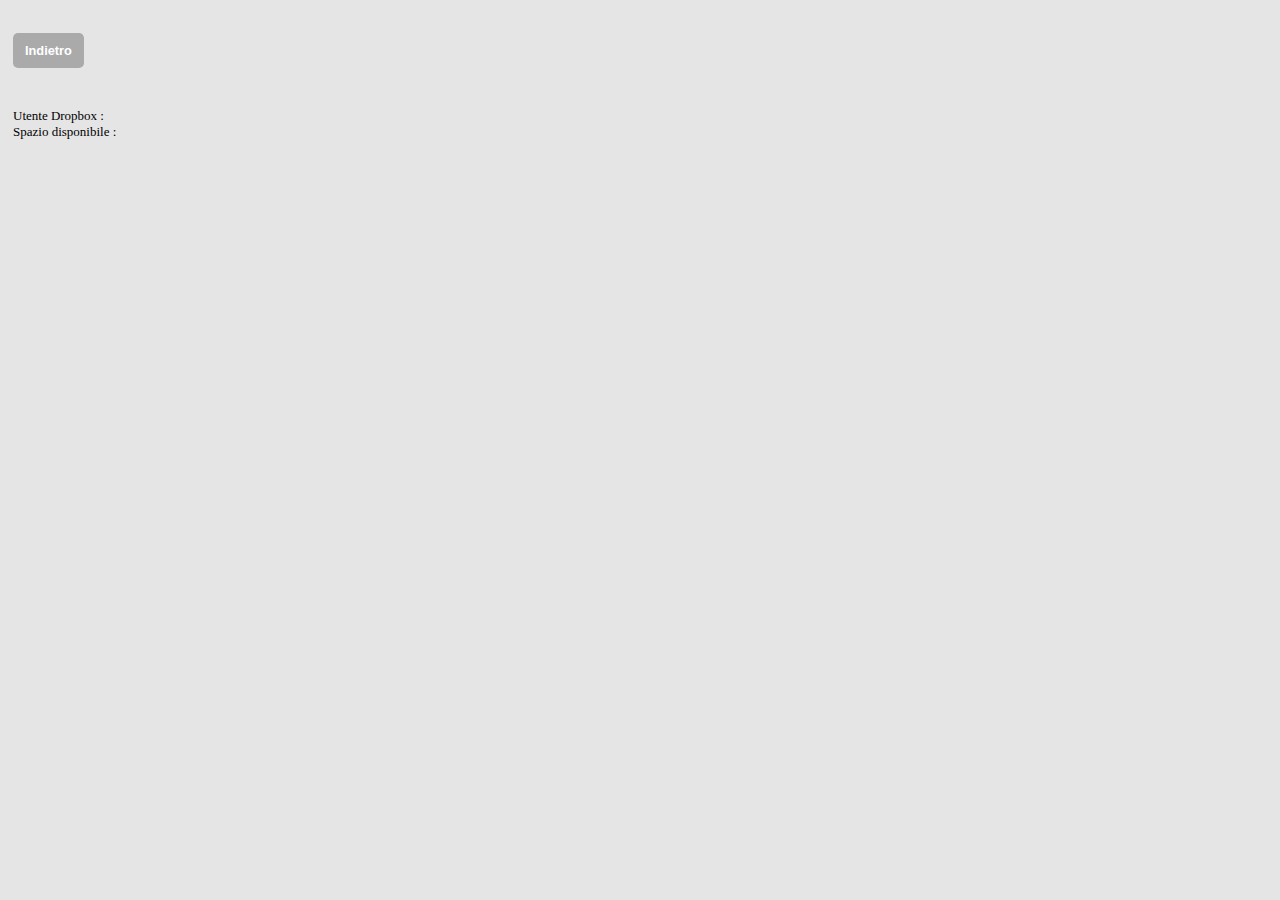
<file: platforms/ios/www/synch.html>
<!DOCTYPE html>

<html>

<head>
    <meta charset="utf-8"/>
    <meta name="format-detection" content="telephone=no"/>
    <!-- WARNING: for iOS 7, remove the width=device-width and height=device-height attributes. See https://issues.apache.org/jira/browse/CB-4323 -->
    <meta name="viewport"
          content="user-scalable=no, initial-scale=1, maximum-scale=1, minimum-scale=1, width=device-width, height=device-height, target-densitydpi=device-dpi"/>
    <link rel="stylesheet" type="text/css" href="css/buttons.css"/>
    <link rel="stylesheet" type="text/css" href="css/synch.css"/>
    <meta name="msapplication-tap-highlight" content="no"/>


    <script type="text/javascript" src="js/utilita.js"></script>
    <script type="text/javascript" src="js/local.js"></script>
    <script type="text/javascript" src="js/jquery-1.11.1.js"></script>
    <script src="https://www.dropbox.com/static/api/dropbox-datastores-1.0-latest.js"></script>
    <script type="text/javascript" src="js/cordova.js"></script>

    <script src="js/encryptPics.js"></script>
    <script src="js/dropBox.js"></script>
    <script src="js/underscore.js"></script>
    <script src="js/synch.js"></script>


    <title></title>
</head>

<body>


<div style="margin:10px 0px 10px 0px; width: 100%; height: 60px">
    <div style="float: left">
        <button onclick="location.href='home.html'" class="button">
            <script>document.write(INDIETRO)</script>
        </button>
    </div>

    <div style="float: right">
        <button style="display:none" id="loginButton" class="button button_primary not_logged_element">
            <script>document.write(LOGIN_DROPBOX)</script>
        </button>
    </div>

    <div style="float: right">
        <button style="display:none" id="logoutButton" class="button button_red logged_element">
            <script>document.write(LOGOUT_DROPBOX)</script>
        </button>
    </div>


</div>

<div style="clear: both; margin-top: 15px">

    <div id="auth_status">
        <script>document.write(UTENTE)</script>
        :
        <span></span>
    </div>
    <div id="available_space">
        <script>document.write(SPAZIO_LIBERO)</script>
        :
        <span></span>
    </div>

</div>

<div>&nbsp;</div>






<div style="width: 250px; margin: 10px auto">

    <button style="display:none; width: 250px; font-size:22px" id="synch" class="button button_primary logged_element">
        <script>document.write(VERIFIFCA)</script>
    </button>

</div>
<!--

<button id="synch">Synch</button>-->




<div id="files_target" class="logged_element"></div>


<div class="twitter" style="display: none; width:130px; margin:10px auto">
    <button id="twitter" class="button button_primary logged_element">
        <script>document.write(SEGUI_HICTECH)</script>
    </button>
</div>




</body>

<script>


    // Wait for device API libraries to load
    //
    $(document).ready(function () {


        $("#twitter").click(function (e) {
            e.preventDefault();
            startTwitterBrowser();
        })

    })

    // Global InAppBrowser reference
    var iabRef = null;

    function iabLoadStart(event) {
        //alert(event.type + ' - ' + event.url);
    }

    function iabLoadStop(event) {
        //alert(event.type + ' - ' + event.url);
    }

    function iabLoadError(event) {
        //alert(event.type + ' - ' + event.message);
    }

    function iabClose(event) {
        //alert(event.type);
        //iabRef.removeEventListener('loadstart', iabLoadStart);
        //iabRef.removeEventListener('loadstop', iabLoadStop);
        //iabRef.removeEventListener('loaderror', iabLoadError);
        //iabRef.removeEventListener('exit', iabClose);
    }

    // device APIs are available
    //
    function startTwitterBrowser() {
        iabRef = window.open('https://twitter.com/hictechsrl', '_blank', 'location=yes');
        iabRef.addEventListener('loadstart', iabLoadStart);
        iabRef.addEventListener('loadstop', iabLoadStop);
        iabRef.removeEventListener('loaderror', iabLoadError);
        iabRef.addEventListener('exit', iabClose);
    }


</script>

</html>
</file>
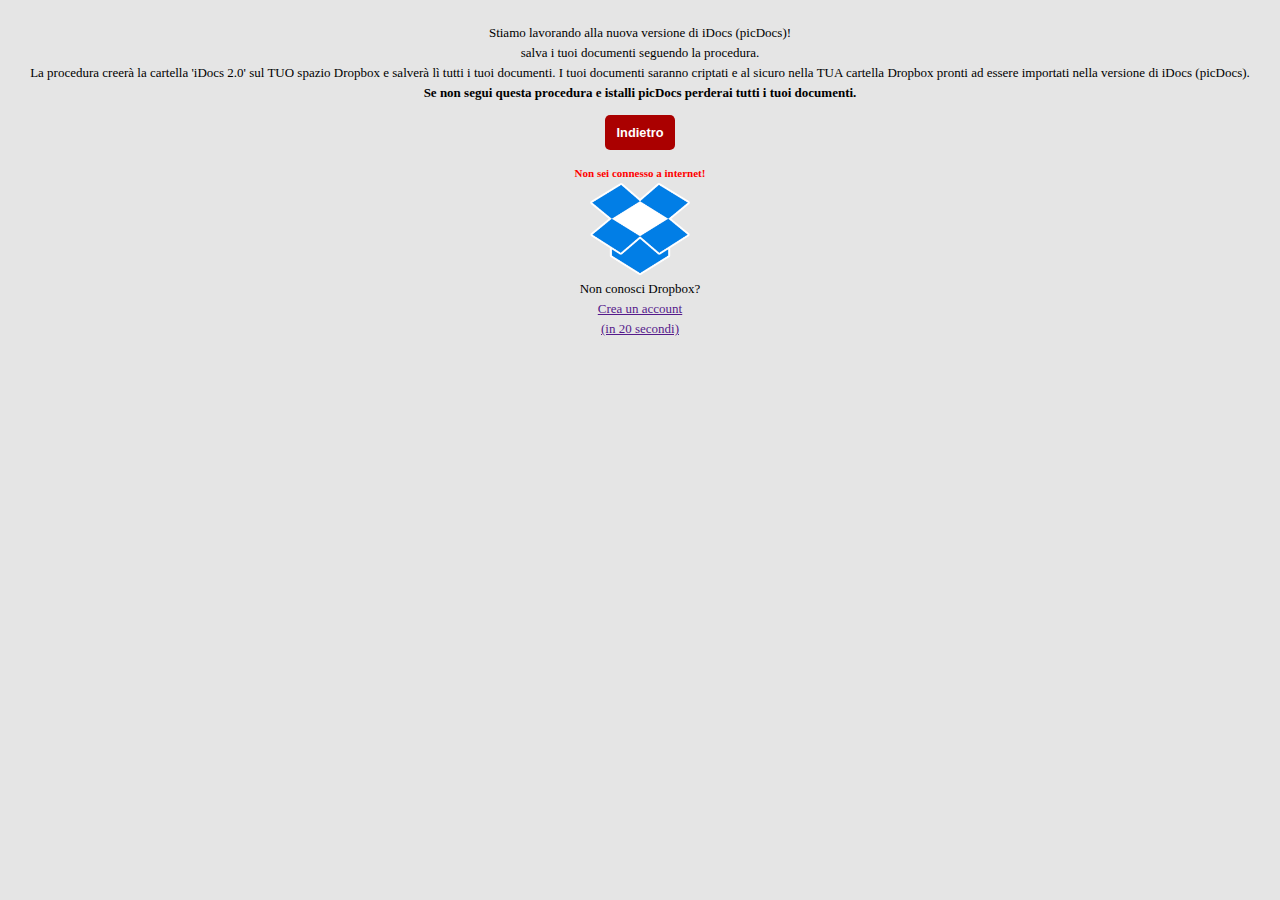
<file: platforms/ios/www/synch_intro.html>
<!DOCTYPE html>
<html>
<head>
    <meta charset="utf-8"/>
    <meta name="format-detection" content="telephone=no"/>
    <!-- WARNING: for iOS 7, remove the width=device-width and height=device-height attributes. See https://issues.apache.org/jira/browse/CB-4323 -->
    <meta name="viewport"
          content="user-scalable=no, initial-scale=1, maximum-scale=1, minimum-scale=1, width=device-width, height=device-height, target-densitydpi=device-dpi"/>
    <link rel="stylesheet" type="text/css" href="css/buttons.css"/>
    <link rel="stylesheet" type="text/css" href="css/synch.css"/>
    <meta name="msapplication-tap-highlight" content="no"/>
    <script type="text/javascript" src="js/appConfig.js"></script>
    <script type="text/javascript" src="js/local.js"></script>

    <script type="text/javascript" src="js/jquery-1.11.1.js"></script>
    <script type="text/javascript" src="js/cordova.js"></script>

    <script src="js/underscore.js"></script>
</head>

<body>
<div class="landing_amessage">
    <script>document.write(LANDING_MASSAGE_SYNCH)</script>
</div>

<div style="width: 155px; margin: 12px auto; height: 40px; text-align: center">

        <button onclick="location.href='home.html'" class="button button_red">
            <script>document.write(INDIETRO)</script>
        </button>

        <button onclick="ActivityIndicator.show('loading');location.href='synch.html'" id="loginButton" class="button button_primary">
            <script>document.write(PROCEED)</script>
        </button>
</div>

<div id="not_internet_amessage" style="width: 100%; display: none; text-align: center; font-size: 11px; color: red; font-weight: bold">
    <script>document.write(NO_INTERNET)</script>
</div>


<div class="dropbox_logo"></div>

<div class="landing_amessage" style="margin: 0px auto" onclick="startBrowser()">
    <script>document.write(CONOSCI_DROPBOX)</script>
    </br>

    <a href="" target="">
        <script>document.write(CREA_ACCOUNT)</script>
    </a>

</div>

</body>

<script>


    // Wait for device API libraries to load
    //
    $(document).ready(function () {

        $("a").click(function (e) {
            e.preventDefault();
        });



        $.ajax({
            url: appConfig.testInternetConnectionURL,
            cache: false,
            success: function (result) {
                return true;
            },
            error: function () {
                $("#not_internet_amessage").show();
                $(".button_primary").hide();
            }
        });

    });

    // Global InAppBrowser reference
    var iabRef = null;

    function iabLoadStart(event) {
        //alert(event.type + ' - ' + event.url);
    }

    function iabLoadStop(event) {
        //alert(event.type + ' - ' + event.url);
    }

    function iabLoadError(event) {
        //alert(event.type + ' - ' + event.message);
    }

    function iabClose(event) {
        //alert(event.type);
        //iabRef.removeEventListener('loadstart', iabLoadStart);
        //iabRef.removeEventListener('loadstop', iabLoadStop);
        //iabRef.removeEventListener('loaderror', iabLoadError);
        //iabRef.removeEventListener('exit', iabClose);
    }

    // device APIs are available
    //
    function startBrowser() {
        iabRef = window.open('http://www.dropbox.com', '_blank', 'location=yes');
        iabRef.addEventListener('loadstart', iabLoadStart);
        iabRef.addEventListener('loadstop', iabLoadStop);
        iabRef.removeEventListener('loaderror', iabLoadError);
        iabRef.addEventListener('exit', iabClose);
    }


    document.addEventListener("deviceready", checkConnection, false);





</script>

</html>
</file>
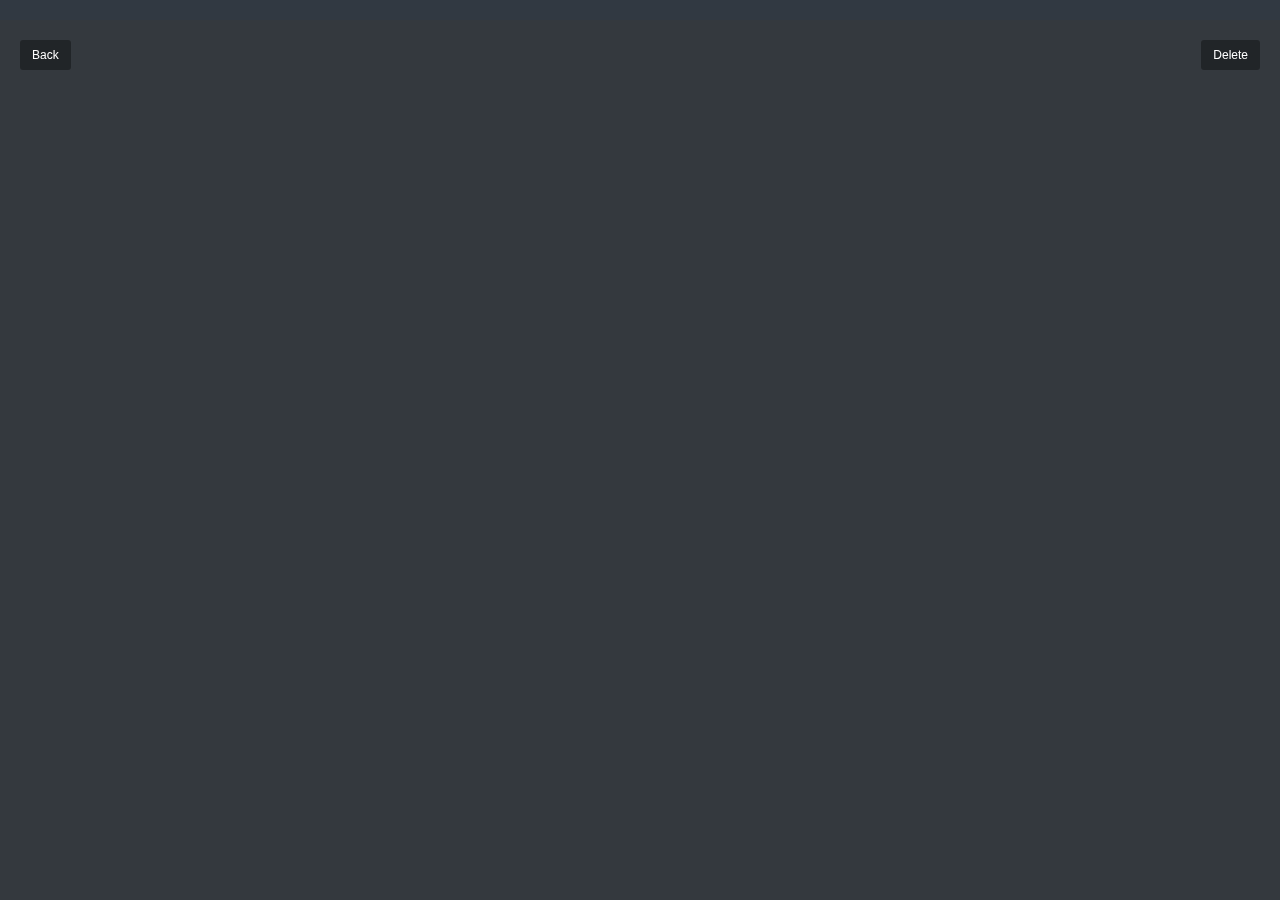
<file: platforms/ios/www/zoom.html>
<!DOCTYPE html PUBLIC "-//W3C//DTD XHTML 1.0 Transitional//EN"
        "http://www.w3.org/TR/xhtml1/DTD/xhtml1-transitional.dtd">
<html xmlns="http://www.w3.org/1999/xhtml">

<head>
    <meta name="viewport"/>
    <meta http-equiv="Content-Type" content="text/html; charset=utf-8"/>
    <title>Shot my Docs</title>
    <link rel="stylesheet" href="css/style.css" type="text/css"/>

    <script type="text/javascript" src="js/delog.js"></script>

    <script type="text/javascript" src="js/cordova.js"></script>

    <script type="text/javascript" src="js/local.js"></script>
    <script type="text/javascript" src="js/iscroll-zoom.js"></script>


    <script type="text/javascript" src="js/jquery-1.11.1.js"></script>
    <script type="text/javascript" src="js/utilita.js"></script>


    <script>


        function onLoadBody() {
            setTimeout("prendiFoto()", 300);

            var myScroll;


            myScroll = new IScroll('#wrapper', {
                zoom: true,
                scrollX: true,
                scrollY: true,
                mouseWheel: true,
                wheelAction: 'zoom'
            });


            document.addEventListener('touchmove', function (e) {
                e.preventDefault();
            }, false);


        }

        function prendiFoto() {
            var src = sessionStorage.getItem('src');


            window.requestFileSystem(LocalFileSystem.PERSISTENT, 0, fileSystemReady, null);

            function fileSystemReady(fs) {
                fs.root.getFile(src, {}, function (fileEntry) {
                    ActivityIndicator.show("LOADING")
                    // Get a File object representing the file,
                    // then use FileReader to read its contents.
                    fileEntry.file(function (file) {
                        var reader = new FileReader();
                        var path = fileEntry.toURL()

                        reader.readAsText(file);
                        reader.onloadend = function (e) {
                                var result = this.result;
                               /// il .html() di jquery è molto più lento dell'innerHTML :\
                            document.getElementById("foto").innerHTML = "<img width='100%' src='data:image/jpeg;base64," + result + "'/>";
                            setTimeout(function () {
                                ActivityIndicator.hide();
                                alert(result.length);
                            }, 1100)


                        };


                    }, null);

                }, null);
            }


        }


        function deleteThisPic() {
            navigator.notification.confirm(
                    'Do you really want to delete it?', // message
                    reallyDeleteThisPic, // callback to invoke with index of button pressed
                    'DELETE THIS PHOTO', // title
                    ['Yes', 'No'] // buttonLabels
            );
        }

        function reallyDeleteThisPic(index) {
            if (index == 1)
                sessionStorage.setItem("pic_da_eliminare", sessionStorage.getItem("pic_in_zoom_id"));
            document.location.href = "home.html";
        }
    </script>


    <style type="text/css">
        * {
            -webkit-box-sizing: border-box;
            -moz-box-sizing: border-box;
            box-sizing: border-box;
        }

        html {
            -ms-touch-action: none;
        }

        body, ul, li {
            padding: 0;
            margin: 0;
            border: 0;
        }

        body {
            font-size: 12px;
            font-family: ubuntu, helvetica, arial;
            overflow: hidden; /* this is important to prevent the whole page to bounce */
        }

        #wrapper {
            position: absolute;
            z-index: 1;
            top: 20px;
            bottom: 0px;
            left: 0px;
            right: 0px;
            background: #34393e;
            overflow: hidden;
        }

        #scroller {
            position: absolute;
            z-index: 1;
            -webkit-tap-highlight-color: rgba(0, 0, 0, 0);
            width: 100%;
            -webkit-transform: translateZ(0);
            -moz-transform: translateZ(0);
            -ms-transform: translateZ(0);
            -o-transform: translateZ(0);
            transform: translateZ(0);
            -webkit-touch-callout: none;
            -webkit-user-select: none;
            -moz-user-select: none;
            -ms-user-select: none;
            user-select: none;
            -webkit-text-size-adjust: none;
            -moz-text-size-adjust: none;
            -ms-text-size-adjust: none;
            -o-text-size-adjust: none;
            text-size-adjust: none;
        }

        #scroller ul {
            list-style: none;
            padding: 0;
            margin: 0;
            width: 100%;
            text-align: left;
        }

        #scroller li {
            padding: 0 10px;
            height: 40px;
            line-height: 40px;
            border-bottom: 1px solid #ccc;
            border-top: 1px solid #fff;
            background-color: #fafafa;
            font-size: 14px;
        }
    </style>


    <script type="text/javascript">
    </script>


</head>

<body onload="onLoadBody()" marginheight="0" marginwidth="0">
<div style="position:fixed; top:40px; left:20px; z-index:20000; background-color:rgba(0,0,0,0.35);color:white; border-radius:3px; padding:8px 12px;"
     onclick="location.href='home.html'">Back
</div>

<div style="position:fixed; top:40px; right:20px; z-index:20000; background-color:rgba(0,0,0,0.35);color:white; border-radius:3px; padding:8px 12px;"
     onclick="deleteThisPic()">Delete
</div>

<div id="wrapper" style="position:absolute; z-index:1000">
    <div id="scroller">
        <div id="foto"></div>
    </div>
</div>


</body>

</html>
</file>
<file: platforms/ios/www/css/font/font.css>
/* Generated by Font Squirrel (http://www.fontsquirrel.com) on August 24, 2014 */



@font-face {
    font-family: 'source_sans_problack';
    src: url('sourcesanspro-black-webfont.eot');
    src: url('sourcesanspro-black-webfont.eot?#iefix') format('embedded-opentype'),
    url('sourcesanspro-black-webfont.woff') format('woff'),
    url('sourcesanspro-black-webfont.ttf') format('truetype'),
    url('sourcesanspro-black-webfont.svg#source_sans_problack') format('svg');
    font-weight: normal;
    font-style: normal;

}




@font-face {
    font-family: 'source_sans_probold';
    src: url('sourcesanspro-bold-webfont.eot');
    src: url('sourcesanspro-bold-webfont.eot?#iefix') format('embedded-opentype'),
    url('sourcesanspro-bold-webfont.woff') format('woff'),
    url('sourcesanspro-bold-webfont.ttf') format('truetype'),
    url('sourcesanspro-bold-webfont.svg#source_sans_probold') format('svg');
    font-weight: normal;
    font-style: normal;

}




@font-face {
    font-family: 'source_sans_proitalic';
    src: url('sourcesanspro-italic-webfont.eot');
    src: url('sourcesanspro-italic-webfont.eot?#iefix') format('embedded-opentype'),
    url('sourcesanspro-italic-webfont.woff') format('woff'),
    url('sourcesanspro-italic-webfont.ttf') format('truetype'),
    url('sourcesanspro-italic-webfont.svg#source_sans_proitalic') format('svg');
    font-weight: normal;
    font-style: normal;

}




@font-face {
    font-family: 'source_sans_prolight';
    src: url('sourcesanspro-light-webfont.eot');
    src: url('sourcesanspro-light-webfont.eot?#iefix') format('embedded-opentype'),
    url('sourcesanspro-light-webfont.woff') format('woff'),
    url('sourcesanspro-light-webfont.ttf') format('truetype'),
    url('sourcesanspro-light-webfont.svg#source_sans_prolight') format('svg');
    font-weight: normal;
    font-style: normal;

}



@font-face {
    font-family: 'source_sans_proextralight';
    src: url('sourcesanspro-extralight-webfont.eot');
    src: url('sourcesanspro-extralight-webfont.eot?#iefix') format('embedded-opentype'),
    url('sourcesanspro-extralight-webfont.woff') format('woff'),
    url('sourcesanspro-extralight-webfont.ttf') format('truetype'),
    url('sourcesanspro-extralight-webfont.svg#source_sans_proextralight') format('svg');
    font-weight: normal;
    font-style: normal;

}




@font-face {
    font-family: 'source_sans_proregular';
    src: url('sourcesanspro-regular-webfont.eot');
    src: url('sourcesanspro-regular-webfont.eot?#iefix') format('embedded-opentype'),
    url('sourcesanspro-regular-webfont.woff') format('woff'),
    url('sourcesanspro-regular-webfont.ttf') format('truetype'),
    url('sourcesanspro-regular-webfont.svg#source_sans_proregular') format('svg');
    font-weight: normal;
    font-style: normal;

}
</file>
<file: platforms/ios/www/css/style.css>
* {
    -webkit-box-sizing: border-box;
    -moz-box-sizing: border-box;
    box-sizing: border-box;
}

html {
    -ms-touch-action: none;
}

body {
    background-color: #313942;
    font-family: source_sans_proregular;
    font-size: 11px;
    overflow: hidden; /* this is important to prevent the whole page to bounce */
}


/* SCROLLER */



#mainWrapper {
    position: absolute;
    z-index: 1000;
    top: 0px;
    bottom: 0px;
    left: 0px;
    right: 0px;
    background: #34393e;
    overflow: hidden;

    /* queste due se non viene lanciato iScroll usano lo scroll nativo di iOS */
    overflow-y: scroll;
    -webkit-overflow-scrolling: touch;
}


#mainScroller {
    position: absolute;
    z-index: 1;
    -webkit-tap-highlight-color: rgba(0, 0, 0, 0);
    width: 100%;
    -webkit-transform: translateZ(0);
    -moz-transform: translateZ(0);
    -ms-transform: translateZ(0);
    -o-transform: translateZ(0);
    transform: translateZ(0);
    -webkit-touch-callout: none;
    -webkit-user-select: none;
    -moz-user-select: none;
    -ms-user-select: none;
    user-select: none;
    -webkit-text-size-adjust: none;
    -moz-text-size-adjust: none;
    -ms-text-size-adjust: none;
    -o-text-size-adjust: none;
    text-size-adjust: none;

}


#zoomAreaWrapper {
    position: absolute;
    z-index: 1;
    top: 20px;
    bottom: 0px;
    left: 0px;
    right: 0px;
    background: #34393e;
    overflow: hidden;
}

#zoomAreaScroller {
    position: absolute;
    z-index: 1;
    -webkit-tap-highlight-color: rgba(0, 0, 0, 0);
    width: 100%;
    -webkit-transform: translateZ(0);
    -moz-transform: translateZ(0);
    -ms-transform: translateZ(0);
    -o-transform: translateZ(0);
    transform: translateZ(0);
    -webkit-touch-callout: none;
    -webkit-user-select: none;
    -moz-user-select: none;
    -ms-user-select: none;
    user-select: none;
    -webkit-text-size-adjust: none;
    -moz-text-size-adjust: none;
    -ms-text-size-adjust: none;
    -o-text-size-adjust: none;
    text-size-adjust: none;
}




/* IL RESTO*/

a {
    text-decoration: none;
    color: #444
}

#confirm_box {
    display: none
}

#confirm {
    background-image: url(../imm/sfondo_confirm.png);
    width: 220px;
    height: 147px;
    padding: 70px 50px 0px 50px;
    text-align: center;
    font-size: 13px;
    position: absolute;
    z-index: 33000;
    top: 120px;
    left: -3px;
    color: #000
}

/*
#filtro {
    background-color: #000;
    width: 100%;
    opacity: 0.8;
    filter: alpha(opacity=80);
    height: 100%;
    position: absolute;
    z-index: 30000
}

.filtro_free_version {
    background-color: #000;
    width: 100%;
    opacity: 0.8;
    filter: alpha(opacity=80);
    height: 100%;
    position: absolute;
    top: 45px;
    z-index: 30000
}
*/

.intro {
    background-image: url(imm/intro.png);
    width: 320px;
    height: 480px;
    position: absolute;
    top: 0px;
    left: 0px;
    z-index: 55555
}




.new_button {
    background-image: url(../imm/new_doc_button.png);
    width: 102px;
    height: 31px;
    padding: 18px 0px 0px 25px;
    position: absolute;
    top: 20px;
    text-shadow: #b2afaf 1px 1px;
    text-align: center
}

.edit_button {
    background-image: url(../imm/edit_button.png);
    width: 127px;
    height: 31px;
    padding: 18px 0px 0px 0px;
    position: absolute;
    top: 20px;
    left: 193px;
    text-shadow: #b2afaf 1px 1px;
    text-align: center
}

.done_button {
    background-image: url(../imm/done_button.png);
    width: 127px;
    height: 31px;
    padding: 18px 0px 0px 0px;
    position: absolute;
    top: 20px;
    left: 100px;
    display: none;
    text-shadow: #b2afaf 1px 1px;
    text-align: center
}

.options_button {
    background-image: url(../imm/options.png);
    width: 48px;
    height: 27px;
    padding: 12px 0px 0px 21px;
    position: absolute;
    top: 26px;
    left: 125px
}

.button_ok {
    background-image: url(../imm/ok.png);
    width: 103px;
    height: 68px;
}

.doc {
    background-color: rgba(0, 0, 0, 0.3);
    width: 100%;
    height: 110px;
    position: relative;
    margin-bottom: 2px;
    overflow: hidden;

}



.doc:last-child {
    margin-bottom: 65px;
}









.pic_zoom {
    width: 320px;
    height: 400px;
    position: relative;
    top: 0px;
    left: 0px;
    z-index: 33333
}

div.button_bar {
    display: block;
    position: absolute;
    margin: 0;
    padding: 0;
    left: 0;
    top: 412px;
    width: 100%;
    height: 50px;
    min-height: 0px !important;
}

div.button_bar > img {
    margin: 0;
    padding: 0;
    display: inline;
    background-repeat: no-repeat;
    background-position: center top;
    position: relative;
}


.more_info_image{

    background:url(../imm/more_info.png);

    background-size: 200px 114px;
    width: 200px;
    height: 114px;
    background-repeat: no-repeat;
    background-position: center center;
    margin: 0px auto;
}

.more_info_scroller{
    /* queste due se non viene lanciato iScroll usano lo scroll nativo di iOS */
    overflow: scroll;
    overflow-x: hidden;
    -webkit-overflow-scrolling: touch;
    height: 100%;

}
</file>
<file: platforms/ios/www/css/NEW-style.css>
.NEW-toolbar {
    position: fixed;
    z-index: 80000000;
    width: 100%;
    height: 70px;
    box-shadow: 1px 2px 10px rgba(0, 0, 0, 0.45);
    border-bottom: solid 1px rgba(0, 0, 0, 0.4);

    background: #343c4b; /* Old browsers */
    background: -moz-linear-gradient(top, #343c4b 0%, #2d3444 100%); /* FF3.6+ */
    background: -webkit-gradient(linear, left top, left bottom, color-stop(0%, #343c4b), color-stop(100%, #2d3444)); /* Chrome,Safari4+ */
    background: -webkit-linear-gradient(top, #343c4b 0%, #2d3444 100%); /* Chrome10+,Safari5.1+ */
    background: -o-linear-gradient(top, #343c4b 0%, #2d3444 100%); /* Opera 11.10+ */
    background: -ms-linear-gradient(top, #343c4b 0%, #2d3444 100%); /* IE10+ */
    background: linear-gradient(to bottom, #343c4b 0%, #2d3444 100%); /* W3C */
    filter: progid:DXImageTransform.Microsoft.gradient(startColorstr='#343c4b', endColorstr='#2d3444', GradientType=0); /* IE6-9 */
    opacity: 0.98;
    font-size: 30px;
}

.NEW-toolbar .COL-FLEX {
    text-align: center;
    padding: 32px 0px 0px 0px
}

.NEW-footer .COL-FLEX {
    text-align: center;
    padding: 8px 0px 0px 0px
}

.NEW-footer .COL-FLEX .FONT-ICON:before {
    font-size: 15px;
    color: rgba(255, 255, 255, 1);
}

.NEW-toolbar #home_done_button, .NEW-toolbar #home_search_input, .NEW-toolbar #home_search_eraser {
    display: none;
}

.NEW-toolbar .FONT-ICON:before, .NEW-footer .FONT-ICON:before {
    font-size: 18px;
    color: rgba(255, 255, 255, 0.75);
}

.NEW-toolbar .FONT-ICON.plus:before {
    font-size: 18px;
    color: #288ef3;
}

/* TOOLBAR in EDIT */

.NEW-toolbar.edit #home_done_button {
    display: block;
}

.NEW-toolbar.edit #home_edit_button, .NEW-toolbar.edit #home_search_button, .NEW-toolbar.edit #home_new_button, .NEW-toolbar.edit #home_search_input {
    display: none;
}




/* TOOLBAR in SEARCH */

.NEW-toolbar.search #home_search_input , .NEW-toolbar.search #home_search_input, .NEW-toolbar.search #home_search_eraser {
    display: block;
}

.NEW-toolbar.search #home_edit_button, .NEW-toolbar.search #home_search_button, .NEW-toolbar.search #home_new_button {
    display: none;
}

.NEW-toolbar.search .inputContainer{
    padding:0px 0px 0px 27px;
}

.NEW-toolbar.search .inputContainer input{
    width: 100%;
    height: 30px;
    font-size:15px;
    border: solid 1px rgba(0,0,0,0.15);
    border-radius: 200px;
    -webkit-appearance: none;
    margin-top: -4px;
    padding: 0px 0px 0px 20px;

}


.NEW-footer {
    position: fixed;
    bottom: 0px;
    z-index: 80000000;
    width: 100%;
    height: 35px;
    box-shadow: 1px 2px 10px rgba(0, 0, 0, 0.45);
    border-top: solid 1px rgba(0, 0, 0, 0.1);
    background: #343c4b; /* Old browsers */
    background: -moz-linear-gradient(top, #343c4b 0%, #2d3444 100%); /* FF3.6+ */
    background: -webkit-gradient(linear, left top, left bottom, color-stop(0%, #343c4b), color-stop(100%, #2d3444)); /* Chrome,Safari4+ */
    background: -webkit-linear-gradient(top, #343c4b 0%, #2d3444 100%); /* Chrome10+,Safari5.1+ */
    background: -o-linear-gradient(top, #343c4b 0%, #2d3444 100%); /* Opera 11.10+ */
    background: -ms-linear-gradient(top, #343c4b 0%, #2d3444 100%); /* IE10+ */
    background: linear-gradient(to bottom, #343c4b 0%, #2d3444 100%); /* W3C */
    filter: progid:DXImageTransform.Microsoft.gradient(startColorstr='#343c4b', endColorstr='#2d3444', GradientType=0); /* IE6-9 */
    opacity: 0.98;

}

.NEW-doc {
    width: 90%;
    margin: 0px auto;
    color: rgba(255, 255, 255, 0.75);
    border-bottom: solid 1px #293139;
    padding: 8px 0px 8px 10px;
    position: relative;
}

.NEW-doc:last-child {
    margin-bottom: 140px;
}

.NEW-doc .NEW-title {
    font-size: 16px;
    font-family: source_sans_probold;
    text-shadow: 1px 1px 0px rgba(0, 0, 0, 0.25);
}

.NEW-doc .COL {
    width: 45px;
    text-align: center
}

.NEW-drag .FONT-ICON:before, .NEW-delete .FONT-ICON:before {
    font-size: 16px;
    color: rgba(255, 255, 255, 0.75);
}

.NEW-delete .FONT-ICON:before {
    color: rgba(255, 40, 0, 0.75);
}

.NEW-delete, .NEW-drag, .NEW-edit {
    display: none;
}

.NEW-doc .NEW-pics-container {
    height: 0px;
    overflow: hidden;
    -webkit-transform: translate3d(0, 0, 0);
    -webkit-transition: height 0.25s;
    -moz-transition: height 0.25s;
    transition: height 0.25s;
}

.NEW-chevron .FONT-ICON:before {
    font-size: 10px;
    color: rgba(255, 255, 255, 0.25);
    padding-top: 5px;
}





/* EDIT MODE */

.NEW-doc.edit .NEW-chevron {
    display: none;
}

.NEW-doc.edit .COL-FLEX {
    text-align: center;
    font-size: 13px;
}

.NEW-doc.edit:last-child {
    margin-bottom: 0px;
}

.NEW-doc.edit .NEW-drag, .NEW-doc.edit .NEW-delete {
    display: block;
}






/* SELECTED MODE */

.NEW-doc.selected {
    background: #404a5d; /* Old browsers */
    background: -moz-linear-gradient(top, #404a5d 0%, #3b4254 100%); /* FF3.6+ */
    background: -webkit-gradient(linear, left top, left bottom, color-stop(0%, #404a5d), color-stop(100%, #3b4254)); /* Chrome,Safari4+ */
    background: -webkit-linear-gradient(top, #404a5d 0%, #3b4254 100%); /* Chrome10+,Safari5.1+ */
    background: -o-linear-gradient(top, #404a5d 0%, #3b4254 100%); /* Opera 11.10+ */
    background: -ms-linear-gradient(top, #404a5d 0%, #3b4254 100%); /* IE10+ */
    background: linear-gradient(to bottom, #404a5d 0%, #3b4254 100%); /* W3C */
    filter: progid:DXImageTransform.Microsoft.gradient(startColorstr='#404a5d', endColorstr='#3b4254', GradientType=0); /* IE6-9 */

    width: 100%;
    margin: 0px auto;
    color: rgba(255, 255, 255, 1);
    border-bottom: solid 1px #293139;
    padding: 8px 0px 8px 10px;

}

.NEW-doc.selected .NEW-chevron, .NEW-doc.selected .NEW-drag, .NEW-doc.selected .NEW-delete {
    display: none;
}

.NEW-doc.selected .NEW-edit {
    display: block;
}

.NEW-doc.selected .NEW-pics-container {
    height: 85px;
    white-space:nowrap;
    overflow-x:auto;
    overflow-y:hidden;
    -webkit-transform: translate3d(0, 0, 0);
    -webkit-transition: height 0.25s;
    -moz-transition: height 0.25s;
    transition: height 0.25s;
}






.NEW-doc.selected .NEW-title {
    font-size: 20px;
}

.NEW-doc.selected .NEW-edit {
    width: 70px;
    height: 25px;
}

.NEW-doc.selected .NEW-edit .FONT-ICON:before {
    font-size: 20px;
    color: rgba(255, 255, 255, 1);
}


.NEW-doc.selected:last-child {
    margin-bottom: 170px;
}

















.NEW-pic-container {
    background-image: url(../imm/pic_canvas.png);
    width: 51px;
    height: 65px;
    background-size: 51px 65px;
    margin: 7px 10px 0px 0px;
    display:inline-block;
    position: relative;

}

.NEW-pic {
    width: 51px;
    height: 65px;
    border-radius: 4px;
    background-size: 51px 65px;
    z-index: 200;
    position: absolute;

}










/* LOADING */



@-webkit-keyframes spin {
    from { -webkit-transform: rotate(0deg); }
    to { -webkit-transform: rotate(360deg); }
}

@-o-keyframes spin {
    from { -o-transform: rotate(0deg); }
    to { -o-transform: rotate(360deg); }
}

@keyframes spin {
    from { transform: rotate(0deg); }
    to { transform: rotate(360deg); }
}

/* Loading animation container */
.PicLoading {
    position: absolute;
    top:50%;
    left: 50%;
    z-index: 300;
    width: 20px;
    height: 20px;
    margin: -11px 0 0 -11px;
}

/* Spin track (outer circle) */
.PicLoading .PicTrack {
    position: absolute;
    width: 20px;
    height: 20px;
    left: 2px;
    top: 2px;
    border-radius: 25px;
    border: 1px solid rgba(0,0,0,0.1);
    box-shadow: 0px 0px 6px 0px rgba(0,0,0,0.3)
}


/* Spinning circle (inner circle) */
.PicLoading .PicMaskedCircle {
    width: 20px;
    height: 20px;
    border-radius: 100px;
    border: 3px solid #fff;
}

/* Spinning circle mask */
.PicLoading .PicLoadingMask {
    width: 10px;
    height: 10px;
    overflow: hidden;
}

/* Spinner */
.PicLoading .PicSpinner {
    position: absolute;
    left: 1px;
    top: 1px;
    width: 23px;
    height: 23px;
    -webkit-animation: spin 0.4s infinite linear;
    -o-animation: spin 0.4s infinite linear;
    animation: spin 0.4s infinite linear;
}


.NEW-backbutton{
    position:fixed;
    top:-50px;
    left:-50px;
    z-index:20000;
    background-color:rgba(0,0,0,0.45);
    color:white;
    border-radius:3px;
    width:40px;
    height: 40px;
}

.NEW-removeThisPicButton{
    position:fixed;
    top:-50px;
    right:-50px;
    z-index:20000;
    background-color:rgba(0,0,0,0.45);
    color:white;
    border-radius:3px;
    width:40px;
    height: 40px;
}

.NEW-backbutton span, .NEW-removeThisPicButton span{
    margin:14px 14px;
}


.slideOutLeftComputed {
    visibility: hidden;
    -webkit-transform: translateX(-100%);
    transform: translateX(-100%);
}













.NEW-login_home{
    background-color: white;

    -webkit-touch-callout: auto;
    -webkit-user-select: auto;
    -moz-user-select: auto;
    -ms-user-select: auto;
    user-select: auto;
}

.NEW-login_home .EXTENDER{
    box-shadow: inset 0px 0px 100px rgba(0,0,0,0.3);
}

.NEW-login_input{
    font-size:20px;
    padding: 8px 0px 10px 20px;
    color: grey;
    width: 250px;
    border: solid 1px rgba(0,0,0,0.15);
    border-radius: 200px;
    -webkit-appearance: none;

}
</file>
<file: platforms/ios/www/css/flex_layout.css>
/*
                  _        _                     
   ___ ___  _ __ | |_ __ _(_)_ __   ___ _ __ ___ 
  / __/ _ \| '_ \| __/ _` | | '_ \ / _ \ '__/ __|
 | (_| (_) | | | | || (_| | | | | |  __/ |  \__ \
  \___\___/|_| |_|\__\__,_|_|_| |_|\___|_|  |___/
                                                 
*/

.EXTENDER {
    position: absolute;
    top: 0px;
    left: 0px;
    bottom: 0px;
    right: 0px;
    width: 100%;
    height: 100%;
    overflow-y: auto;
    overflow-x: hidden;
    
}
.EXTENDER.scroll-x {
    overflow: auto;
    white-space: nowrap;
}
.EXTENDER.scroll-x > div {
    display: inline-block;
}

.PADDER0{
    position: absolute;
    top: 0px;
    left: 0px;
    bottom: 0px;
    right: 0px;
}

.PADDER1-oriz {
    position: absolute;
    top: 0px;
    left: 0px;
    bottom: 0px;
    right: 1px;
}

.PADDER,
.PADDER10 {
    position: absolute;
    top: 10px;
    left: 10px;
    bottom: 10px;
    right: 10px;
}
.PADDER5 {
    position: absolute;
    top: 5px;
    left: 5px;
    bottom: 5px;
    right: 5px;
}
.PADDER15 {
    position: absolute;
    top: 15px;
    left: 15px;
    bottom: 15px;
    right: 15px;
}
.PADDER25 {
    position: absolute;
    top: 25px;
    left: 25px;
    bottom: 25px;
    right: 25px;
}
.PADDER35 {
    position: absolute;
    top: 35px;
    left: 35px;
    bottom: 35px;
    right: 35px;
}
.PADDER45 {
    position: absolute;
    top: 45px;
    left: 45px;
    bottom: 45px;
    right: 45px;
}
.PADDER55 {
    position: absolute;
    top: 55px;
    left: 55px;
    bottom: 55px;
    right: 55px;
}
.PADDER-CENTER {
    width: 100%;
    height: 100%;
    /* Internet Explorer 10 */
    display: -ms-flexbox;
    -ms-flex-pack: center;
    -ms-flex-align: center;
    /* Firefox */
    display: -moz-box;
    -moz-box-pack: center;
    -moz-box-align: center;
    /* Safari, Chrome, and Opera */
    display: -webkit-box;
    -webkit-box-pack: center;
    -webkit-box-align: center;
    /* W3C */
    display: box;
    box-pack: center;
    box-align: center;
}
/*                 
  _ __ _____      __
 | '__/ _ \ \ /\ / /
 | | | (_) \ V  V / 
 |_|  \___/ \_/\_/  

*/

.ROWS {
    height: 100%;
    width: 100%;
    /* Old Syntax */
    display: -webkit-box;
    -webkit-box-orient: vertical;
    display: -moz-box;
    -moz-box-orient: vertical;
    /* New Syntax */
    display: -webkit-flexbox;
    -webkit-flex-direction: column;
    display: -ms-flexbox;
    -ms-flex-direction: column;
    /* W3C */
    display: box;
}
.ROW-FLEX {
    position: relative;
    overflow: hidden;
    /* Old Syntax */
    -webkit-box-flex: 1;
    -moz-box-flex: 1;
    /* New Syntax */
    -webkit-flex: 1;
    flex: 1;
    -ms-flex: 1;
}
.ROW {
    position: relative;
    width: 100%;
}

.ROWS.AUTO {
    height: auto;
}

/*
            _ 
   ___ ___ | |
  / __/ _ \| |
 | (_| (_) | |
  \___\___/|_|
                                 
*/

.COLS {
    width: 100%;
    height: 100%;
    overflow:hidden;
    /* Old Syntax */
    display: -webkit-box;
    display: -moz-box;
    display: box;
    /* New Syntax */
    -webkit-box-orient: horizontal;
    -moz-box-orient: horizontal;
    box-orient: horizontal;
    display: -ms-flexbox;
    /* W3C */
    display: box;
}
.COL-FLEX {
    position: relative;
    height: auto;
    /* Old Syntax */
    -webkit-box-flex: 1;
    -moz-box-flex: 1;
    /* New Syntax */
    -webkit-flex: 1;
    flex: 1;
    -ms-flex: 1;
}

.COL-FLEX3 {
    position: relative;
    height: auto;
    /* Old Syntax */
    -webkit-box-flex: 3;
    -moz-box-flex: 3;
    /* New Syntax */
    -webkit-flex: 3;
    flex: 3;
    -ms-flex: 3;
}

.COL-FLEX4 {
    position: relative;
    height: auto;
    /* Old Syntax */
    -webkit-box-flex: 4;
    -moz-box-flex: 4;
    /* New Syntax */
    -webkit-flex: 4;
    flex: 4;
    -ms-flex: 4;
}

.COL-FLEX5 {
    position: relative;
    height: auto;
    /* Old Syntax */
    -webkit-box-flex: 5;
    -moz-box-flex: 5;
    /* New Syntax */
    -webkit-flex: 5;
    flex: 5;
    -ms-flex: 5;
}

.COL {
    position: relative;
}
/* ONLY FOR IE10 */

@media screen and (-ms-high-contrast: active), (-ms-high-contrast: none) {
    .COL {
        height: 100%;
    }
}
/*
        _ _             
   __ _| (_) __ _ _ __  
  / _` | | |/ _` | '_ \ 
 | (_| | | | (_| | | | |
  \__,_|_|_|\__, |_| |_|
            |___/       
*/

.CENTER {
    -webkit-box-pack: center;
    -moz-box-pack: center;
    -webkit-flex-pack: center;
    -ms-flex-pack: center;
    -ms-flex-align: center;
    box-pack: center;
    box-align: center;
}
.START {
    -webkit-box-pack: start;
    -moz-box-pack: start;
    -webkit-flex-pack: start;
    -ms-flex-pack: start;
    -ms-flex-align: start;
    box-pack: start;
}
.END {
    -webkit-box-pack: end;
    -moz-box-pack: end;
    -webkit-flex-pack: end;
    -ms-flex-pack: end;
    -ms-flex-align: end;
    box-pack: end;
}
.text-dotted {
    white-space: nowrap;
    text-overflow: ellipsis;
    overflow: hidden;
    -moz-binding: url(ellipsis.xml#ellipsis);
}
</file>
<file: platforms/ios/www/css/fontIcons/fontIcon.css>
/*!
 *
 *  Project:  GLYPHICONS FONT-ICON
 *  Author:   Jan Kovarik - www.glyphicons.com
 *  Twitter:  @glyphicons
 *
 */
@font-face {
  font-family: 'Glyphicons FONT-ICON Regular';
  src: url('fonts/glyphicons-halflings-regular.eot');
  src: url('fonts/glyphicons-halflings-regular.eot?#iefix') format('embedded-opentype'), url('fonts/glyphicons-halflings-regular.woff') format('woff'), url('fonts/glyphicons-halflings-regular.ttf') format('truetype'), url('fonts/glyphicons-halflings-regular.svg#glyphicons_FONTregular') format('svg');
  font-weight: normal;
  font-style: normal;
}
.FONT-ICON {
  display: inline-block;
  position: relative;
  padding-left: 25px;
  text-decoration: none;
  *display: inline;
  *zoom: 1;
  vertical-align: middle;
}
.FONT-ICON:before {
  position: absolute;
  left: 0;
  top: 0;
  display: inline-block;
  margin: 0 5px 0 0;
  font: 12px/1em 'Glyphicons FONT-ICON Regular';
  font-style: normal;
  font-weight: normal;
  *display: inline;
  *zoom: 1;
  vertical-align: middle;
  text-transform: none;
  -webkit-halflings-smoothing: antialiased;
}
.FONT-ICON.white:before {
  color: #fff;
}
.FONT-ICON.glass:before {
  content: "\E001";
}
.FONT-ICON.music:before {
  content: "\E002";
}
.FONT-ICON.search:before {
  content: "\E003";
}
.FONT-ICON.envelope:before {
  content: "\2709";
}
.FONT-ICON.heart:before {
  content: "\E005";
}
.FONT-ICON.star:before {
  content: "\E006";
}
.FONT-ICON.star-empty:before {
  content: "\E007";
}
.FONT-ICON.user:before {
  content: "\E008";
}
.FONT-ICON.film:before {
  content: "\E009";
}
.FONT-ICON.th-large:before {
  content: "\E010";
}
.FONT-ICON.th:before {
  content: "\E011";
}
.FONT-ICON.th-list:before {
  content: "\E012";
}
.FONT-ICON.ok:before {
  content: "\E013";
}
.FONT-ICON.remove:before {
  content: "\E014";
}
.FONT-ICON.zoom-in:before {
  content: "\E015";
}
.FONT-ICON.zoom-out:before {
  content: "\E016";
}
.FONT-ICON.off:before {
  content: "\E017";
}
.FONT-ICON.signal:before {
  content: "\E018";
}
.FONT-ICON.cog:before {
  content: "\E019";
}
.FONT-ICON.trash:before {
  content: "\E020";
}
.FONT-ICON.home:before {
  content: "\E021";
}
.FONT-ICON.file:before {
  content: "\E022";
}
.FONT-ICON.time:before {
  content: "\E023";
}
.FONT-ICON.road:before {
  content: "\E024";
}
.FONT-ICON.download-alt:before {
  content: "\E025";
}
.FONT-ICON.download:before {
  content: "\E026";
}
.FONT-ICON.upload:before {
  content: "\E027";
}
.FONT-ICON.inbox:before {
  content: "\E028";
}
.FONT-ICON.play-circle:before {
  content: "\E029";
}
.FONT-ICON.repeat:before {
  content: "\E030";
}
.FONT-ICON.refresh:before {
  content: "\E031";
}
.FONT-ICON.list-alt:before {
  content: "\E032";
}
.FONT-ICON.lock:before {
  content: "\1F512";
}
.FONT-ICON.flag:before {
  content: "\E034";
}
.FONT-ICON.headphones:before {
  content: "\E035";
}
.FONT-ICON.volume-off:before {
  content: "\E036";
}
.FONT-ICON.volume-down:before {
  content: "\E037";
}
.FONT-ICON.volume-up:before {
  content: "\E038";
}
.FONT-ICON.qrcode:before {
  content: "\E039";
}
.FONT-ICON.barcode:before {
  content: "\E040";
}
.FONT-ICON.tag:before {
  content: "\E041";
}
.FONT-ICON.tags:before {
  content: "\E042";
}
.FONT-ICON.book:before {
  content: "\E043";
}
.FONT-ICON.bookmark:before {
  content: "\1F516";
}
.FONT-ICON.print:before {
  content: "\E045";
}
.FONT-ICON.camera:before {
  content: "\1F4F7";
}
.FONT-ICON.font:before {
  content: "\E047";
}
.FONT-ICON.bold:before {
  content: "\E048";
}
.FONT-ICON.italic:before {
  content: "\E049";
}
.FONT-ICON.text-height:before {
  content: "\E050";
}
.FONT-ICON.text-width:before {
  content: "\E051";
}
.FONT-ICON.align-left:before {
  content: "\E052";
}
.FONT-ICON.align-center:before {
  content: "\E053";
}
.FONT-ICON.align-right:before {
  content: "\E054";
}
.FONT-ICON.align-justify:before {
  content: "\E055";
}
.FONT-ICON.list:before {
  content: "\E056";
}
.FONT-ICON.indent-left:before {
  content: "\E057";
}
.FONT-ICON.indent-right:before {
  content: "\E058";
}
.FONT-ICON.facetime-video:before {
  content: "\E059";
}
.FONT-ICON.picture:before {
  content: "\E060";
}
.FONT-ICON.pencil:before {
  content: "\270F";
}
.FONT-ICON.map-marker:before {
  content: "\E062";
}
.FONT-ICON.adjust:before {
  content: "\E063";
}
.FONT-ICON.tint:before {
  content: "\E064";
}
.FONT-ICON.edit:before {
  content: "\E065";
}
.FONT-ICON.share:before {
  content: "\E066";
}
.FONT-ICON.check:before {
  content: "\E067";
}
.FONT-ICON.move:before {
  content: "\E068";
}
.FONT-ICON.step-backward:before {
  content: "\E069";
}
.FONT-ICON.fast-backward:before {
  content: "\E070";
}
.FONT-ICON.backward:before {
  content: "\E071";
}
.FONT-ICON.play:before {
  content: "\E072";
}
.FONT-ICON.pause:before {
  content: "\E073";
}
.FONT-ICON.stop:before {
  content: "\E074";
}
.FONT-ICON.forward:before {
  content: "\E075";
}
.FONT-ICON.fast-forward:before {
  content: "\E076";
}
.FONT-ICON.step-forward:before {
  content: "\E077";
}
.FONT-ICON.eject:before {
  content: "\E078";
}
.FONT-ICON.chevron-left:before {
  content: "\E079";
}
.FONT-ICON.chevron-right:before {
  content: "\E080";
}
.FONT-ICON.plus-sign:before {
  content: "\E081";
}
.FONT-ICON.minus-sign:before {
  content: "\E082";
}
.FONT-ICON.remove-sign:before {
  content: "\E083";
}
.FONT-ICON.ok-sign:before {
  content: "\E084";
}
.FONT-ICON.question-sign:before {
  content: "\E085";
}
.FONT-ICON.info-sign:before {
  content: "\E086";
}
.FONT-ICON.screenshot:before {
  content: "\E087";
}
.FONT-ICON.remove-circle:before {
  content: "\E088";
}
.FONT-ICON.ok-circle:before {
  content: "\E089";
}
.FONT-ICON.ban-circle:before {
  content: "\E090";
}
.FONT-ICON.arrow-left:before {
  content: "\E091";
}
.FONT-ICON.arrow-right:before {
  content: "\E092";
}
.FONT-ICON.arrow-up:before {
  content: "\E093";
}
.FONT-ICON.arrow-down:before {
  content: "\E094";
}
.FONT-ICON.share-alt:before {
  content: "\E095";
}
.FONT-ICON.resize-full:before {
  content: "\E096";
}
.FONT-ICON.resize-small:before {
  content: "\E097";
}
.FONT-ICON.plus:before {
  content: "\002B";
}
.FONT-ICON.minus:before {
  content: "\2212";
}
.FONT-ICON.asterisk:before {
  content: "\002A";
}
.FONT-ICON.exclamation-sign:before {
  content: "\E101";
}
.FONT-ICON.gift:before {
  content: "\E102";
}
.FONT-ICON.leaf:before {
  content: "\E103";
}
.FONT-ICON.fire:before {
  content: "\1F525";
}
.FONT-ICON.eye-open:before {
  content: "\E105";
}
.FONT-ICON.eye-close:before {
  content: "\E106";
}
.FONT-ICON.warning-sign:before {
  content: "\E107";
}
.FONT-ICON.plane:before {
  content: "\E108";
}
.FONT-ICON.calendar:before {
  content: "\1F4C5";
}
.FONT-ICON.random:before {
  content: "\E110";
}
.FONT-ICON.comments:before {
  content: "\E111";
}
.FONT-ICON.magnet:before {
  content: "\E112";
}
.FONT-ICON.chevron-up:before {
  content: "\E113";
}
.FONT-ICON.chevron-down:before {
  content: "\E114";
}
.FONT-ICON.retweet:before {
  content: "\E115";
}
.FONT-ICON.shopping-cart:before {
  content: "\E116";
}
.FONT-ICON.folder-close:before {
  content: "\E117";
}
.FONT-ICON.folder-open:before {
  content: "\E118";
}
.FONT-ICON.resize-vertical:before {
  content: "\E119";
}
.FONT-ICON.resize-horizontal:before {
  content: "\E120";
}
.FONT-ICON.hdd:before {
  content: "\E121";
}
.FONT-ICON.bullhorn:before {
  content: "\E122";
}
.FONT-ICON.bell:before {
  content: "\1F514";
}
.FONT-ICON.certificate:before {
  content: "\E124";
}
.FONT-ICON.thumbs-up:before {
  content: "\E125";
}
.FONT-ICON.thumbs-down:before {
  content: "\E126";
}
.FONT-ICON.hand-right:before {
  content: "\E127";
}
.FONT-ICON.hand-left:before {
  content: "\E128";
}
.FONT-ICON.hand-top:before {
  content: "\E129";
}
.FONT-ICON.hand-down:before {
  content: "\E130";
}
.FONT-ICON.circle-arrow-right:before {
  content: "\E131";
}
.FONT-ICON.circle-arrow-left:before {
  content: "\E132";
}
.FONT-ICON.circle-arrow-top:before {
  content: "\E133";
}
.FONT-ICON.circle-arrow-down:before {
  content: "\E134";
}
.FONT-ICON.globe:before {
  content: "\E135";
}
.FONT-ICON.wrench:before {
  content: "\1F527";
}
.FONT-ICON.tasks:before {
  content: "\E137";
}
.FONT-ICON.filter:before {
  content: "\E138";
}
.FONT-ICON.briefcase:before {
  content: "\1F4BC";
}
.FONT-ICON.fullscreen:before {
  content: "\E140";
}
.FONT-ICON.dashboard:before {
  content: "\E141";
}
.FONT-ICON.paperclip:before {
  content: "\1F4CE";
}
.FONT-ICON.heart-empty:before {
  content: "\E143";
}
.FONT-ICON.link:before {
  content: "\E144";
}
.FONT-ICON.phone:before {
  content: "\E145";
}
.FONT-ICON.pushpin:before {
  content: "\1F4CC";
}
.FONT-ICON.euro:before {
  content: "\20AC";
}
.FONT-ICON.usd:before {
  content: "\E148";
}
.FONT-ICON.gbp:before {
  content: "\E149";
}
.FONT-ICON.sort:before {
  content: "\E150";
}
.FONT-ICON.sort-by-alphabet:before {
  content: "\E151";
}
.FONT-ICON.sort-by-alphabet-alt:before {
  content: "\E152";
}
.FONT-ICON.sort-by-order:before {
  content: "\E153";
}
.FONT-ICON.sort-by-order-alt:before {
  content: "\E154";
}
.FONT-ICON.sort-by-attributes:before {
  content: "\E155";
}
.FONT-ICON.sort-by-attributes-alt:before {
  content: "\E156";
}
.FONT-ICON.unchecked:before {
  content: "\E157";
}
.FONT-ICON.expand:before {
  content: "\E158";
}
.FONT-ICON.collapse:before {
  content: "\E159";
}
.FONT-ICON.collapse-top:before {
  content: "\E160";
}
.FONT-ICON.log_in:before {
  content: "\E161";
}
.FONT-ICON.flash:before {
  content: "\E162";
}
.FONT-ICON.log_out:before {
  content: "\E163";
}
.FONT-ICON.new_window:before {
  content: "\E164";
}
.FONT-ICON.record:before {
  content: "\E165";
}
.FONT-ICON.save:before {
  content: "\E166";
}
.FONT-ICON.open:before {
  content: "\E167";
}
.FONT-ICON.saved:before {
  content: "\E168";
}
.FONT-ICON.import:before {
  content: "\E169";
}
.FONT-ICON.export:before {
  content: "\E170";
}
.FONT-ICON.send:before {
  content: "\E171";
}
.FONT-ICON.floppy_disk:before {
  content: "\E172";
}
.FONT-ICON.floppy_saved:before {
  content: "\E173";
}
.FONT-ICON.floppy_remove:before {
  content: "\E174";
}
.FONT-ICON.floppy_save:before {
  content: "\E175";
}
.FONT-ICON.floppy_open:before {
  content: "\E176";
}
.FONT-ICON.credit_card:before {
  content: "\E177";
}
.FONT-ICON.transfer:before {
  content: "\E178";
}
.FONT-ICON.cutlery:before {
  content: "\E179";
}
.FONT-ICON.header:before {
  content: "\E180";
}
.FONT-ICON.compressed:before {
  content: "\E181";
}
.FONT-ICON.earphone:before {
  content: "\E182";
}
.FONT-ICON.phone_alt:before {
  content: "\E183";
}
.FONT-ICON.tower:before {
  content: "\E184";
}
.FONT-ICON.stats:before {
  content: "\E185";
}
.FONT-ICON.sd_video:before {
  content: "\E186";
}
.FONT-ICON.hd_video:before {
  content: "\E187";
}
.FONT-ICON.subtitles:before {
  content: "\E188";
}
.FONT-ICON.sound_stereo:before {
  content: "\E189";
}
.FONT-ICON.sound_dolby:before {
  content: "\E190";
}
.FONT-ICON.sound_5_1:before {
  content: "\E191";
}
.FONT-ICON.sound_6_1:before {
  content: "\E192";
}
.FONT-ICON.sound_7_1:before {
  content: "\E193";
}
.FONT-ICON.copyright_mark:before {
  content: "\E194";
}
.FONT-ICON.registration_mark:before {
  content: "\E195";
}
.FONT-ICON.cloud:before {
  content: "\2601";
}
.FONT-ICON.cloud_download:before {
  content: "\E197";
}
.FONT-ICON.cloud_upload:before {
  content: "\E198";
}
.FONT-ICON.tree_conifer:before {
  content: "\E199";
}
.FONT-ICON.tree_deciduous:before {
  content: "\E200";
}
.FONT-ICON-icon {
  display: inline-block;
  width: 14px;
  height: 14px;
  margin: 0 8px 0 0;
  line-height: 14px;
  vertical-align: text-top;
  background-image: url(../images/glyphicons_FONT-ICON.svg);
  background-position: 0 0;
  background-repeat: no-repeat;
  vertical-align: top;
  *display: inline;
  *zoom: 1;
  *margin-right: .3em;
}
.FONT-ICON-icon _:-o-prefocus,
.FONT-ICON-icon {
  background-image: url(../images/glyphicons_FONT-ICON.png);
}
.no-inlinesvg .FONT-ICON-icon {
  background-image: url(../images/glyphicons_FONT-ICON.png);
}
.FONT-ICON-icon.white {
  background-image: url(../images/glyphicons_FONT-ICON-white.svg);
}
.FONT-ICON-icon.white _:-o-prefocus,
.FONT-ICON-icon.white {
  background-image: url(../images/glyphicons_FONT-ICON-white.png);
}
.no-inlinesvg .FONT-ICON-icon.white {
  background-image: url(../images/glyphicons_FONT-ICON-white.png);
}
.FONT-ICON-icon.glass {
  background-position: 0px 0px;
}
.FONT-ICON-icon.music {
  background-position: -24px 0px;
}
.FONT-ICON-icon.search {
  background-position: -48px 0px;
}
.FONT-ICON-icon.envelope {
  background-position: -72px 0px;
}
.FONT-ICON-icon.heart {
  background-position: -96px 0px;
}
.FONT-ICON-icon.star {
  background-position: -120px 0px;
}
.FONT-ICON-icon.star-empty {
  background-position: -144px 0px;
}
.FONT-ICON-icon.user {
  background-position: -168px 0px;
}
.FONT-ICON-icon.film {
  background-position: -192px 0px;
}
.FONT-ICON-icon.th-large {
  background-position: -216px 0px;
}
.FONT-ICON-icon.th {
  background-position: -240px 0px;
}
.FONT-ICON-icon.th-list {
  background-position: -264px 0px;
}
.FONT-ICON-icon.ok {
  background-position: -288px 0px;
}
.FONT-ICON-icon.remove {
  background-position: -312px 0px;
}
.FONT-ICON-icon.zoom-in {
  background-position: -336px 0px;
}
.FONT-ICON-icon.zoom-out {
  background-position: -360px 0px;
}
.FONT-ICON-icon.off {
  background-position: -384px 0px;
}
.FONT-ICON-icon.signal {
  background-position: -408px 0px;
}
.FONT-ICON-icon.cog {
  background-position: -432px 0px;
}
.FONT-ICON-icon.trash {
  background-position: -456px 0px;
}
.FONT-ICON-icon.home {
  background-position: 0px -24px;
}
.FONT-ICON-icon.file {
  background-position: -24px -24px;
}
.FONT-ICON-icon.time {
  background-position: -48px -24px;
}
.FONT-ICON-icon.road {
  background-position: -71px -24px;
}
.FONT-ICON-icon.download-alt {
  background-position: -96px -24px;
}
.FONT-ICON-icon.download {
  background-position: -120px -24px;
}
.FONT-ICON-icon.upload {
  background-position: -144px -24px;
}
.FONT-ICON-icon.inbox {
  background-position: -168px -24px;
}
.FONT-ICON-icon.play-circle {
  background-position: -192px -24px;
}
.FONT-ICON-icon.repeat {
  background-position: -216px -24px;
}
.FONT-ICON-icon.refresh {
  background-position: -240px -24px;
}
.FONT-ICON-icon.list-alt {
  background-position: -264px -24px;
}
.FONT-ICON-icon.lock {
  background-position: -288px -24px;
}
.FONT-ICON-icon.flag {
  background-position: -312px -24px;
}
.FONT-ICON-icon.headphones {
  background-position: -336px -24px;
}
.FONT-ICON-icon.volume-off {
  background-position: -360px -24px;
}
.FONT-ICON-icon.volume-down {
  background-position: -384px -24px;
}
.FONT-ICON-icon.volume-up {
  background-position: -408px -24px;
}
.FONT-ICON-icon.qrcode {
  background-position: -432px -24px;
}
.FONT-ICON-icon.barcode {
  background-position: -456px -24px;
}
.FONT-ICON-icon.tag {
  background-position: 0px -48px;
}
.FONT-ICON-icon.tags {
  background-position: -24px -48px;
}
.FONT-ICON-icon.book {
  background-position: -48px -48px;
}
.FONT-ICON-icon.bookmark {
  background-position: -72px -48px;
}
.FONT-ICON-icon.print {
  background-position: -96px -48px;
}
.FONT-ICON-icon.camera {
  background-position: -120px -48px;
}
.FONT-ICON-icon.font {
  background-position: -144px -48px;
}
.FONT-ICON-icon.bold {
  background-position: -168px -48px;
}
.FONT-ICON-icon.italic {
  background-position: -192px -48px;
}
.FONT-ICON-icon.text-height {
  background-position: -216px -48px;
}
.FONT-ICON-icon.text-width {
  background-position: -240px -48px;
}
.FONT-ICON-icon.align-left {
  background-position: -264px -48px;
}
.FONT-ICON-icon.align-center {
  background-position: -288px -48px;
}
.FONT-ICON-icon.align-right {
  background-position: -312px -48px;
}
.FONT-ICON-icon.align-justify {
  background-position: -336px -48px;
}
.FONT-ICON-icon.list {
  background-position: -360px -48px;
}
.FONT-ICON-icon.indent-left {
  background-position: -384px -48px;
}
.FONT-ICON-icon.indent-right {
  background-position: -408px -48px;
}
.FONT-ICON-icon.facetime-video {
  background-position: -432px -48px;
}
.FONT-ICON-icon.picture {
  background-position: -456px -48px;
}
.FONT-ICON-icon.pencil {
  background-position: 0px -72px;
}
.FONT-ICON-icon.map-marker {
  background-position: -24px -72px;
}
.FONT-ICON-icon.adjust {
  background-position: -48px -72px;
}
.FONT-ICON-icon.tint {
  background-position: -72px -72px;
}
.FONT-ICON-icon.edit {
  background-position: -96px -72px;
}
.FONT-ICON-icon.share {
  background-position: -120px -72px;
}
.FONT-ICON-icon.check {
  background-position: -144px -72px;
}
.FONT-ICON-icon.move {
  background-position: -168px -72px;
}
.FONT-ICON-icon.step-backward {
  background-position: -192px -72px;
}
.FONT-ICON-icon.fast-backward {
  background-position: -216px -72px;
}
.FONT-ICON-icon.backward {
  background-position: -240px -72px;
}
.FONT-ICON-icon.play {
  background-position: -264px -72px;
}
.FONT-ICON-icon.pause {
  background-position: -288px -72px;
}
.FONT-ICON-icon.stop {
  background-position: -312px -72px;
}
.FONT-ICON-icon.forward {
  background-position: -336px -72px;
}
.FONT-ICON-icon.fast-forward {
  background-position: -360px -72px;
}
.FONT-ICON-icon.step-forward {
  background-position: -384px -72px;
}
.FONT-ICON-icon.eject {
  background-position: -408px -72px;
}
.FONT-ICON-icon.chevron-left {
  background-position: -432px -72px;
}
.FONT-ICON-icon.chevron-right {
  background-position: -456px -72px;
}
.FONT-ICON-icon.plus-sign {
  background-position: 0px -96px;
}
.FONT-ICON-icon.minus-sign {
  background-position: -24px -96px;
}
.FONT-ICON-icon.remove-sign {
  background-position: -48px -96px;
}
.FONT-ICON-icon.ok-sign {
  background-position: -72px -96px;
}
.FONT-ICON-icon.question-sign {
  background-position: -96px -96px;
}
.FONT-ICON-icon.info-sign {
  background-position: -120px -96px;
}
.FONT-ICON-icon.screenshot {
  background-position: -144px -96px;
}
.FONT-ICON-icon.remove-circle {
  background-position: -168px -96px;
}
.FONT-ICON-icon.ok-circle {
  background-position: -192px -96px;
}
.FONT-ICON-icon.ban-circle {
  background-position: -216px -96px;
}
.FONT-ICON-icon.arrow-left {
  background-position: -240px -96px;
}
.FONT-ICON-icon.arrow-right {
  background-position: -264px -96px;
}
.FONT-ICON-icon.arrow-up {
  background-position: -288px -96px;
}
.FONT-ICON-icon.arrow-down {
  background-position: -312px -96px;
}
.FONT-ICON-icon.share-alt {
  background-position: -336px -96px;
}
.FONT-ICON-icon.resize-full {
  background-position: -360px -96px;
}
.FONT-ICON-icon.resize-small {
  background-position: -384px -96px;
}
.FONT-ICON-icon.plus {
  background-position: -408px -96px;
}
.FONT-ICON-icon.minus {
  background-position: -432px -96px;
}
.FONT-ICON-icon.asterisk {
  background-position: -456px -96px;
}
.FONT-ICON-icon.exclamation-sign {
  background-position: 0px -120px;
}
.FONT-ICON-icon.gift {
  background-position: -24px -120px;
}
.FONT-ICON-icon.leaf {
  background-position: -48px -120px;
}
.FONT-ICON-icon.fire {
  background-position: -72px -120px;
}
.FONT-ICON-icon.eye-open {
  background-position: -95px -120px;
}
.FONT-ICON-icon.eye-close {
  background-position: -119px -120px;
}
.FONT-ICON-icon.warning-sign {
  background-position: -144px -120px;
}
.FONT-ICON-icon.plane {
  background-position: -168px -120px;
}
.FONT-ICON-icon.calendar {
  background-position: -192px -120px;
}
.FONT-ICON-icon.random {
  background-position: -216px -120px;
}
.FONT-ICON-icon.comments {
  background-position: -240px -120px;
}
.FONT-ICON-icon.magnet {
  background-position: -264px -120px;
}
.FONT-ICON-icon.chevron-up {
  background-position: -288px -120px;
}
.FONT-ICON-icon.chevron-down {
  background-position: -312px -120px;
}
.FONT-ICON-icon.retweet {
  background-position: -336px -120px;
}
.FONT-ICON-icon.shopping-cart {
  background-position: -360px -120px;
}
.FONT-ICON-icon.folder-close {
  background-position: -384px -120px;
}
.FONT-ICON-icon.folder-open {
  background-position: -408px -120px;
}
.FONT-ICON-icon.resize-vertical {
  background-position: -432px -120px;
}
.FONT-ICON-icon.resize-horizontal {
  background-position: -456px -120px;
}
.FONT-ICON-icon.hdd {
  background-position: 0px -144px;
}
.FONT-ICON-icon.bullhorn {
  background-position: -24px -144px;
}
.FONT-ICON-icon.bell {
  background-position: -48px -144px;
}
.FONT-ICON-icon.certificate {
  background-position: -72px -144px;
}
.FONT-ICON-icon.thumbs-up {
  background-position: -96px -144px;
}
.FONT-ICON-icon.thumbs-down {
  background-position: -120px -144px;
}
.FONT-ICON-icon.hand-right {
  background-position: -145px -144px;
}
.FONT-ICON-icon.hand-left {
  background-position: -167px -144px;
}
.FONT-ICON-icon.hand-top {
  background-position: -192px -144px;
}
.FONT-ICON-icon.hand-down {
  background-position: -216px -144px;
}
.FONT-ICON-icon.circle-arrow-right {
  background-position: -240px -144px;
}
.FONT-ICON-icon.circle-arrow-left {
  background-position: -264px -144px;
}
.FONT-ICON-icon.circle-arrow-top {
  background-position: -288px -144px;
}
.FONT-ICON-icon.circle-arrow-down {
  background-position: -312px -144px;
}
.FONT-ICON-icon.globe {
  background-position: -336px -144px;
}
.FONT-ICON-icon.wrench {
  background-position: -360px -144px;
}
.FONT-ICON-icon.tasks {
  background-position: -384px -144px;
}
.FONT-ICON-icon.filter {
  background-position: -408px -144px;
}
.FONT-ICON-icon.briefcase {
  background-position: -432px -144px;
}
.FONT-ICON-icon.fullscreen {
  background-position: -456px -144px;
}
.FONT-ICON-icon.dashboard {
  background-position: 0px -168px;
}
.FONT-ICON-icon.paperclip {
  background-position: -24px -168px;
}
.FONT-ICON-icon.heart-empty {
  background-position: -48px -168px;
}
.FONT-ICON-icon.link {
  background-position: -72px -168px;
}
.FONT-ICON-icon.phone {
  background-position: -96px -168px;
}
.FONT-ICON-icon.pushpin {
  background-position: -120px -168px;
}
.FONT-ICON-icon.euro {
  background-position: -144px -168px;
}
.FONT-ICON-icon.usd {
  background-position: -168px -168px;
}
.FONT-ICON-icon.gbp {
  background-position: -192px -168px;
}
.FONT-ICON-icon.sort {
  background-position: -216px -168px;
}
.FONT-ICON-icon.sort-by-alphabet {
  background-position: -240px -168px;
}
.FONT-ICON-icon.sort-by-alphabet-alt {
  background-position: -264px -168px;
}
.FONT-ICON-icon.sort-by-order {
  background-position: -288px -168px;
}
.FONT-ICON-icon.sort-by-order-alt {
  background-position: -312px -168px;
}
.FONT-ICON-icon.sort-by-attributes {
  background-position: -336px -168px;
}
.FONT-ICON-icon.sort-by-attributes-alt {
  background-position: -360px -168px;
}
.FONT-ICON-icon.unchecked {
  background-position: -384px -168px;
}
.FONT-ICON-icon.expand {
  background-position: -408px -168px;
}
.FONT-ICON-icon.collapse {
  background-position: -432px -168px;
}
.FONT-ICON-icon.collapse-top {
  background-position: -456px -168px;
}
.FONT-ICON-icon.log_in {
  background-position: 0px -192px;
}
.FONT-ICON-icon.flash {
  background-position: -24px -192px;
}
.FONT-ICON-icon.log_out {
  background-position: -48px -192px;
}
.FONT-ICON-icon.new_window {
  background-position: -72px -192px;
}
.FONT-ICON-icon.record {
  background-position: -96px -192px;
}
.FONT-ICON-icon.save {
  background-position: -120px -192px;
}
.FONT-ICON-icon.open {
  background-position: -144px -192px;
}
.FONT-ICON-icon.saved {
  background-position: -168px -192px;
}
.FONT-ICON-icon.import {
  background-position: -192px -192px;
}
.FONT-ICON-icon.export {
  background-position: -216px -192px;
}
.FONT-ICON-icon.send {
  background-position: -240px -192px;
}
.FONT-ICON-icon.floppy_disk {
  background-position: -264px -192px;
}
.FONT-ICON-icon.floppy_saved {
  background-position: -288px -192px;
}
.FONT-ICON-icon.floppy_remove {
  background-position: -312px -192px;
}
.FONT-ICON-icon.floppy_save {
  background-position: -336px -192px;
}
.FONT-ICON-icon.floppy_open {
  background-position: -360px -192px;
}
.FONT-ICON-icon.credit_card {
  background-position: -384px -192px;
}
.FONT-ICON-icon.transfer {
  background-position: -408px -192px;
}
.FONT-ICON-icon.cutlery {
  background-position: -432px -192px;
}
.FONT-ICON-icon.header {
  background-position: -456px -192px;
}
.FONT-ICON-icon.compressed {
  background-position: 0px -216px;
}
.FONT-ICON-icon.earphone {
  background-position: -24px -216px;
}
.FONT-ICON-icon.phone_alt {
  background-position: -48px -216px;
}
.FONT-ICON-icon.tower {
  background-position: -72px -216px;
}
.FONT-ICON-icon.stats {
  background-position: -96px -216px;
}
.FONT-ICON-icon.sd_video {
  background-position: -119px -216px;
}
.FONT-ICON-icon.hd_video {
  background-position: -143px -216px;
}
.FONT-ICON-icon.subtitles {
  background-position: -167px -216px;
}
.FONT-ICON-icon.sound_stereo {
  background-position: -191px -216px;
}
.FONT-ICON-icon.sound_dolby {
  background-position: -215px -216px;
}
.FONT-ICON-icon.sound_5_1 {
  background-position: -239px -216px;
}
.FONT-ICON-icon.sound_6_1 {
  background-position: -263px -216px;
}
.FONT-ICON-icon.sound_7_1 {
  background-position: -287px -216px;
}
.FONT-ICON-icon.copyright_mark {
  background-position: -312px -216px;
}
.FONT-ICON-icon.registration_mark {
  background-position: -336px -216px;
}
.FONT-ICON-icon.cloud {
  background-position: -360px -216px;
}
.FONT-ICON-icon.cloud_download {
  background-position: -384px -216px;
}
.FONT-ICON-icon.cloud_upload {
  background-position: -408px -216px;
}
.FONT-ICON-icon.tree_conifer {
  background-position: -432px -216px;
}
.FONT-ICON-icon.tree_deciduous {
  background-position: -456px -216px;
}
</file>
<file: platforms/ios/www/css/buttons.css>
*,
*:before,
*:after {
	-webkit-box-sizing: border-box;
	-moz-box-sizing:    border-box;
	box-sizing:         border-box;  
}



.button {
	display: inline-block;
  margin: 0;
  padding: 0.50rem 0.75rem;
	border: 0;
	-webkit-border-radius: 0.317rem;
	-moz-border-radius:    0.317rem;
	border-radius:         0.317rem;
	background-color: #aaa;
	color: #fff;
	text-decoration: none;
	font-weight: 700;
	font-size: 0.8rem;
  line-height: 1.5;
	font-family: "Helvetica Neue", Arial, sans-serif;
	cursor: pointer;
	-webkit-appearance: none;
	-webkit-font-smoothing: antialiased;
}

.button:hover {
	-ms-filter: "progid:DXImageTransform.Microsoft.Alpha(Opacity=85)";
	filter: progid:DXImageTransform.Microsoft.Alpha(Opacity=85);
	opacity: 0.85;
}

.button:active {
	-webkit-box-shadow: inset 0 3px 4px hsla(0, 0%, 0%, 0.2);
	-moz-box-shadow:    inset 0 3px 4px hsla(0, 0%, 0%, 0.2);
	box-shadow:         inset 0 3px 4px hsla(0, 0%, 0%, 0.2);
}

.button:focus {
	outline: thin dotted #444;
	outline: 5px auto -webkit-focus-ring-color;
	outline-offset: -2px;
}

.button_primary {
	background-color: #1fa3ec;
}

.button_red {
	background-color: #aa0000;
}


.button_secondary {
	background-color: #e98724;
}

.button-icon {
	display: inline-block;
	margin-right: 0.317rem;
}
</file>
<file: platforms/ios/www/css/synch.css>
body {
    background-color: rgba(0, 0, 0, 0.1);
    font-family: "Helvetica Neue";
    font-size: 13px;
    padding: 15px 5px 0px 5px;
}



.landing_amessage{

    text-align: center;
    line-height: 20px;

}

.dropbox_logo{
    background-image: url([data-uri]);
    width: 100px;
    height: 100px;
    background-size: 100px 100px;
    margin: 0px auto;
}


.file_to_add_row, .file_to_remove_row{
    padding: 2px 10px;
    border-bottom: solid 1px rgba(0,0,0,0.06);
    background-color: rgba(255,0,0,0.2);
    font-size: 9px;
}

.file_to_add_row{
    background-color: rgba(0,255,0,0.2);
}
</file>
